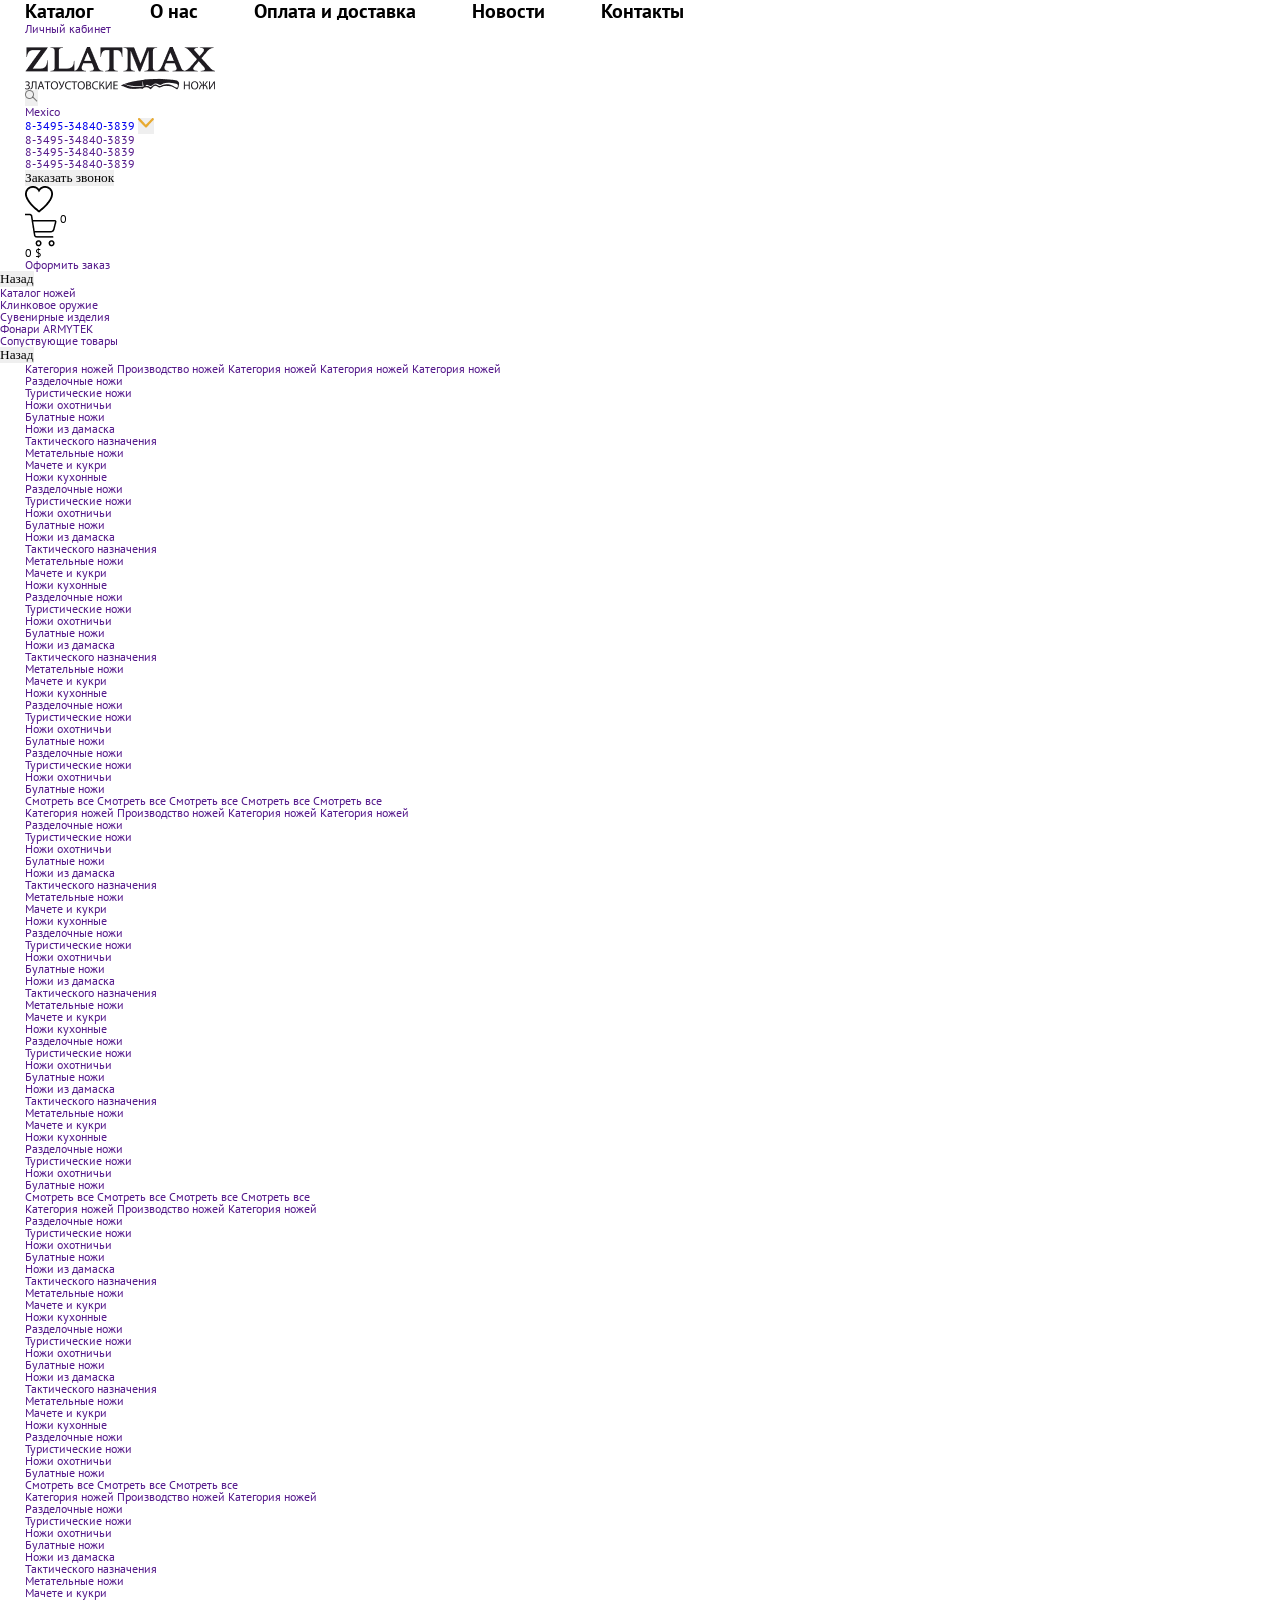
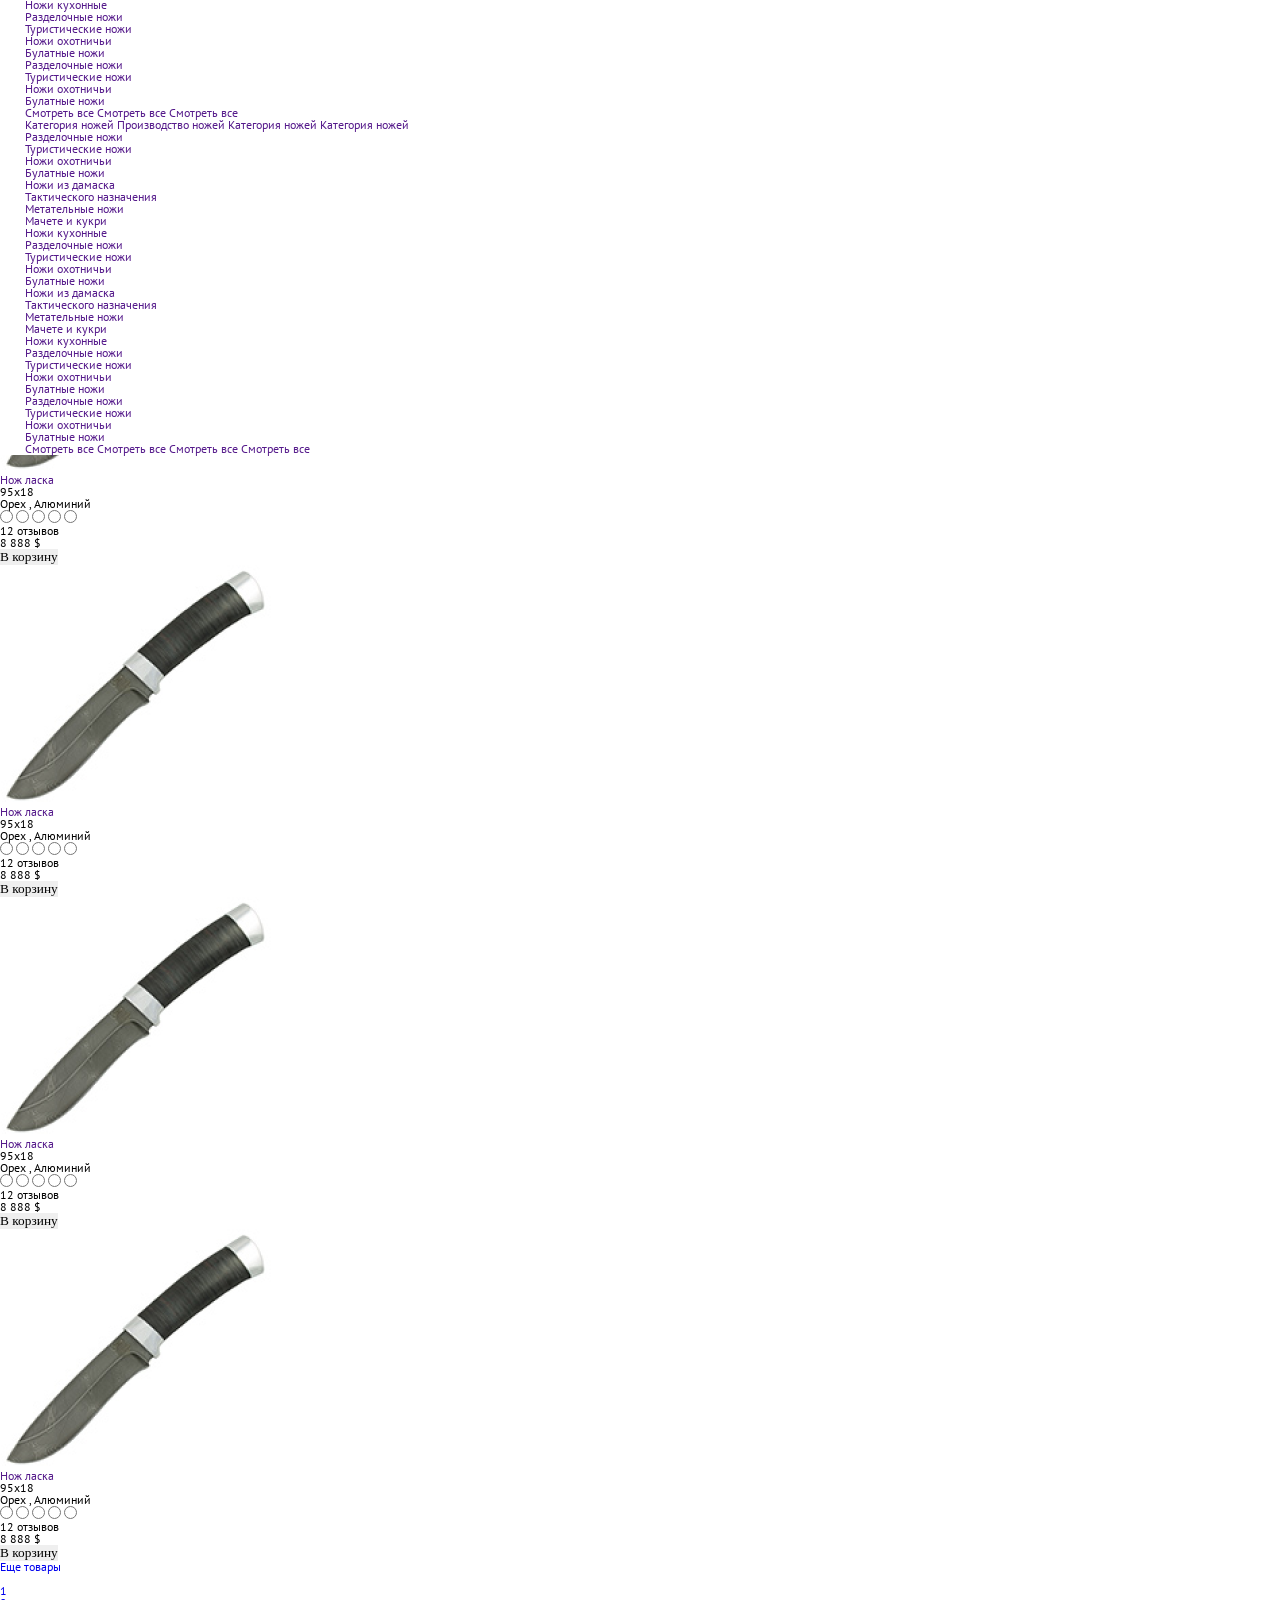
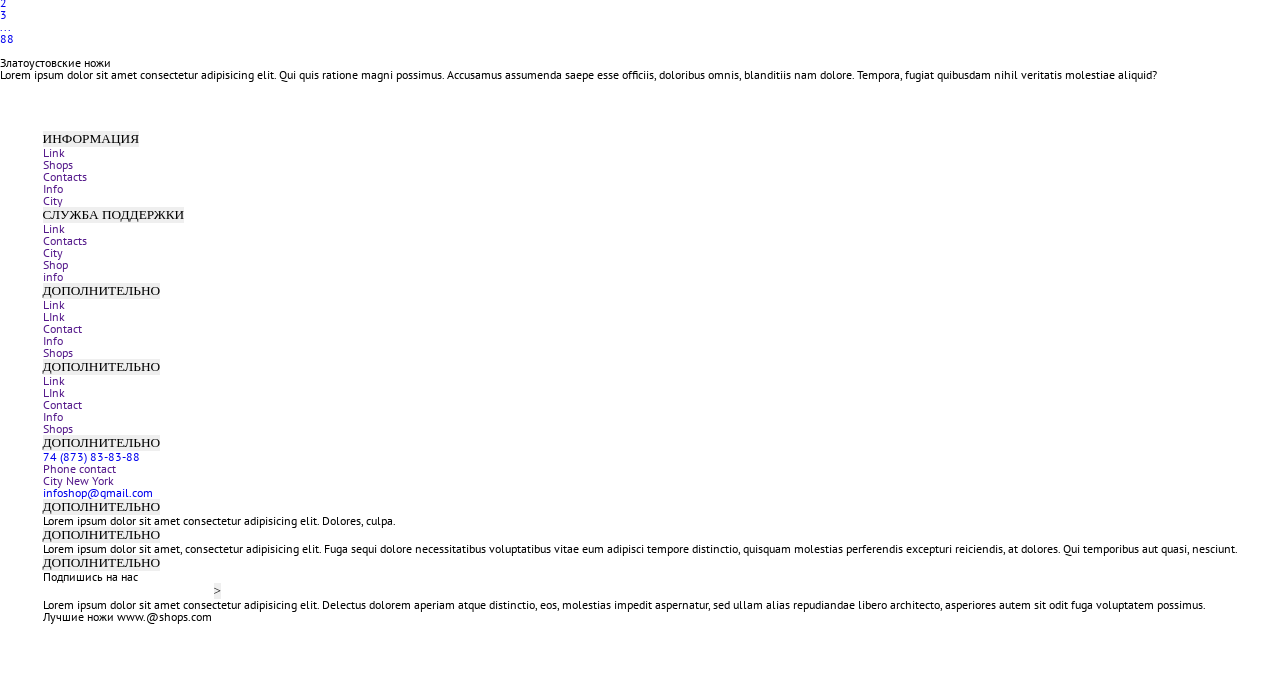
<file: catalogs.html>
<!DOCTYPE html>
<html lang="ru"> <!--parentElement-->
  <head>
  	<title>Главная страница</title>
<link rel="stylesheet" href="css/style.css">

<link
  rel="stylesheet"
  href="https://unpkg.com/swiper@8/swiper-bundle.min.css"
/>
<link rel="stylesheet" href="js/nouislider.min.css">
<meta content="cherset=UTF-8">
  <meta name="viewport" content="width=device-width">
        <!--previousElementSibling-->
  </head>
  <body> <!--firstElementChild-->

      <header class="header">
        <div class="header__top top-header">
          <div class="top-header__container _container">
           <div class="top-header__menu menu">
              <nav class="top-header__body">
                 <ul class="menu__list"> 
                 <li class="menu__item menu-top-header-item_catalog"><a href="" class="menu__link"> Каталог </a></li>  
               
                 <li class="menu__item"><a href="" class="menu__link"> О нас </a></li>  
                 <li class="menu__item"><a href="" class="menu__link">Оплата и доставка</a></li> 
                 <li class="menu__item"><a href="" class="menu__link">Новости</a></li>
                 <li class="menu__item"><a href="" class="menu__link">Контакты</a></li>
               </ul> 
             </nav>
           </div>
           <a href="" class="top-header__user _icon-user"> Личный кабинет </a> 
             <nav class="menu__main"> 
             <button type="button" class="menu__icon icon-menu"> <span> </span> </button>  
              <div class="menu__body">
                
              </div>
            </nav>
           </div>
        </div>
        <div class="header__body">
          <div class="body-header__container _container">
            <div class="body-header__submit">
            <a href="" class="body-header__logo">  <img src="img/logo (3).png" alt=""> </a> 
            <div class="body-header__search"> 
              <form action="#" class="search-header">
                <button type="submit" class="search-header__button"> <img src="img/Group 60.png" alt="">  </button>
                <input type="text" class="search-header__input">
              </form>
              </div>
            </div>
            <div class="body-header__actions actions-header"> 
              <a href="" class="actions-header__location">
                  Mexico
              </a> 
              <div class="actions-header__phones phones-header">
                    <div class="phones-header__items">
                      <div class="phones-header__item">
                        <a href="tel:+83495348403839" type="button" class="phones-header__title"> 8-3495-34840-3839  </a>
                        <button type="button" class="phones-header__arrow"> <img src="img/Vector.png" alt=""></button>
                        <div class="phones-header__body">
                          <ul class="phones-header__list">
                            <li>
                              <a href="" class="phones-header__phone"> 8-3495-34840-3839 </a>
                            </li>
                            <li>
                              <a href="" class="phones-header__phone"> 8-3495-34840-3839 </a>
                            </li>
                            <li>
                              <a href="" class="phones-header__phone"> 8-3495-34840-3839 </a>
                            </li>
                          </ul>
                         </div>
                      </div>
                    </div>

                    <button type="button" class="phones-header__callback"> Заказать звонок </button>
              </div>
              <a href="" class="actions-header__favorite"> <img src="img/Иконка_Избранное.png" alt=""></a>
              <div class="actions-header__cart cart-header">
                <div class="cart-header__icon _icon-cart"> <img src="img/Group 2.png" alt=""><span> 0 </span></div>
                <div class="cart-header__body">
                  <div class="cart-header__summ">
                    0 $
                  </div>
                  <a href="" class="cart-header__link"> Оформить заказ </a>
                </div>
              </div>
            </div>
          </div>
        </div>
        <div class="header__catalog catalog-header">
            <div class="catalog-header__container">
              <nav class="catalog-header__menu menu-catalog">
                <button type="button" class="menu-catalog__back buttons"> Назад </button>
              
                  <ul class="menu-catalog__list">
                    <li class="menu-catalog__item">
                      <a href="" class="menu-catalog__link" data-parent="1"> Каталог ножей </a>
                    </li>
                    <li class="menu-catalog__item">
                      <a href="" class="menu-catalog__link" data-parent="2"> Клинковое оружие </a>
                    </li>
                    <li class="menu-catalog__item">
                      <a href="" class="menu-catalog__link" data-parent="3"> Сувенирные изделия </a>
                    </li>
                    <li class="menu-catalog__item">
                      <a href="" class="menu-catalog__link" data-parent="4"> Фонари ARMYTEK </a> 
                    </li> 
                    <li class="menu-catalog__item">
                      <a href="" class="menu-catalog__link" data-parent="5"> Сопуствующие товары  </a>
                    </li>

                  </ul>
                    <div class="menu-catalog__sub-menu sub-menu-catalog"> 
                      <button type="button" class="sub-menu-catalog__back buttons"> Назад  </button> 
                      <div class="sub-menu-catalog__container _container"> 
                          
                         <div class="sub-menu-catalog__block" data-submenu="1" > 
                          <a href="" class="sub-menu-catalog__category">  Категория ножей </a><a href="" class="sub-menu-catalog__category"> Производство ножей </a> 
                          <a href="" class="sub-menu-catalog__category">  Категория ножей </a> <a href="" class="sub-menu-catalog__category">  Категория ножей </a>
                          <a href="" class="sub-menu-catalog__category">  Категория ножей </a>
                         <ul class="sub-menu-catalog__list">
                              <li class="sub-menu-catalog__item">
                                <a href="" class="sub-menu-catalog__link"> Разделочные ножи </a>
                              </li>
                              <li class="sub-menu-catalog__item">
                                <a href="" class="sub-menu-catalog__link"> Туристические ножи </a>
                              </li>
                              <li class="sub-menu-catalog__item">
                                <a href="" class="sub-menu-catalog__link"> Ножи охотничьи </a>
                              </li>
                              <li class="sub-menu-catalog__item">
                                <a href="" class="sub-menu-catalog__link"> Булатные ножи </a>
                              </li>
                              <li class="sub-menu-catalog__item">
                                <a href="" class="sub-menu-catalog__link"> Ножи из дамаска </a>
                              </li>
                              <li class="sub-menu-catalog__item">
                                <a href="" class="sub-menu-catalog__link"> Тактического назначения </a>
                              </li>
                              <li class="sub-menu-catalog__item">
                                <a href="" class="sub-menu-catalog__link"> Метательные ножи </a>
                              </li>
                              <li class="sub-menu-catalog__item">
                                <a href="" class="sub-menu-catalog__link"> Мачете и кукри </a>
                              </li>
                             <li class="sub-menu-catalog__item">
                                <a href="" class="sub-menu-catalog__link"> Ножи кухонные </a>
                              </li>

                            </ul>  
                            <ul class="sub-menu-catalog__list">
                              <li class="sub-menu-catalog__item">
                                <a href="" class="sub-menu-catalog__link"> Разделочные ножи </a>
                              </li>
                              <li class="sub-menu-catalog__item">
                                <a href="" class="sub-menu-catalog__link"> Туристические ножи </a>
                              </li>
                              <li class="sub-menu-catalog__item">
                                <a href="" class="sub-menu-catalog__link"> Ножи охотничьи </a>
                              </li>
                              <li class="sub-menu-catalog__item">
                                <a href="" class="sub-menu-catalog__link"> Булатные ножи </a>
                              </li>
                              <li class="sub-menu-catalog__item">
                                <a href="" class="sub-menu-catalog__link"> Ножи из дамаска </a>
                              </li>
                              <li class="sub-menu-catalog__item">
                                <a href="" class="sub-menu-catalog__link"> Тактического назначения </a>
                              </li>
                              <li class="sub-menu-catalog__item">
                                <a href="" class="sub-menu-catalog__link"> Метательные ножи </a>
                              </li>
                              <li class="sub-menu-catalog__item">
                                <a href="" class="sub-menu-catalog__link"> Мачете и кукри </a>
                              </li>
                             <li class="sub-menu-catalog__item">
                                <a href="" class="sub-menu-catalog__link"> Ножи кухонные </a>
                              </li>

                            </ul>
                            <ul class="sub-menu-catalog__list">
                              <li class="sub-menu-catalog__item">
                                <a href="" class="sub-menu-catalog__link"> Разделочные ножи </a>
                              </li>
                              <li class="sub-menu-catalog__item">
                                <a href="" class="sub-menu-catalog__link"> Туристические ножи </a>
                              </li>
                              <li class="sub-menu-catalog__item">
                                <a href="" class="sub-menu-catalog__link"> Ножи охотничьи </a>
                              </li>
                              <li class="sub-menu-catalog__item">
                                <a href="" class="sub-menu-catalog__link"> Булатные ножи </a>
                              </li>
                              <li class="sub-menu-catalog__item">
                                <a href="" class="sub-menu-catalog__link"> Ножи из дамаска </a>
                              </li>
                              <li class="sub-menu-catalog__item">
                                <a href="" class="sub-menu-catalog__link"> Тактического назначения </a>
                              </li>
                              <li class="sub-menu-catalog__item">
                                <a href="" class="sub-menu-catalog__link"> Метательные ножи </a>
                              </li>
                              <li class="sub-menu-catalog__item">
                                <a href="" class="sub-menu-catalog__link"> Мачете и кукри </a>
                              </li>
                             <li class="sub-menu-catalog__item">
                                <a href="" class="sub-menu-catalog__link"> Ножи кухонные </a>
                              </li>

                            </ul>
                            <ul class="sub-menu-catalog__list">
                              <li class="sub-menu-catalog__item">
                                <a href="" class="sub-menu-catalog__link"> Разделочные ножи </a>
                              </li>
                              <li class="sub-menu-catalog__item">
                                <a href="" class="sub-menu-catalog__link"> Туристические ножи </a>
                              </li>
                              <li class="sub-menu-catalog__item">
                                <a href="" class="sub-menu-catalog__link"> Ножи охотничьи </a>
                              </li>
                              <li class="sub-menu-catalog__item">
                                <a href="" class="sub-menu-catalog__link"> Булатные ножи </a>
                              </li>
                              
                              
                            </ul>
                            <ul class="sub-menu-catalog__list">
                              <li class="sub-menu-catalog__item">
                                <a href="" class="sub-menu-catalog__link"> Разделочные ножи </a>
                              </li>
                              <li class="sub-menu-catalog__item">
                                <a href="" class="sub-menu-catalog__link"> Туристические ножи </a>
                              </li>
                              <li class="sub-menu-catalog__item">
                                <a href="" class="sub-menu-catalog__link"> Ножи охотничьи </a>
                              </li>
                              <li class="sub-menu-catalog__item">
                                <a href="" class="sub-menu-catalog__link"> Булатные ножи </a>
                              </li>  
                                  


                            </ul>

                              <a href="" class="sub-menu-catalog__all"> Смотреть все </a>
                              <a href="" class="sub-menu-catalog__all"> Смотреть все  </a>
                              <a href="" class="sub-menu-catalog__all"> Смотреть все </a>
                              <a href="" class="sub-menu-catalog__all"> Смотреть все </a>
                               <a href="" class="sub-menu-catalog__all"> Смотреть все </a> 
                        </div> 

                         <div class="sub-menu-catalog__block" data-submenu="2" > 
                          <a href="" class="sub-menu-catalog__category">  Категория ножей </a><a href="" class="sub-menu-catalog__category"> Производство ножей </a> 
                          <a href="" class="sub-menu-catalog__category">  Категория ножей </a> <a href="" class="sub-menu-catalog__category">  Категория ножей </a>
                         

                         <ul class="sub-menu-catalog__list">
                              <li class="sub-menu-catalog__item">
                                <a href="" class="sub-menu-catalog__link"> Разделочные ножи </a>
                              </li>
                              <li class="sub-menu-catalog__item">
                                <a href="" class="sub-menu-catalog__link"> Туристические ножи </a>
                              </li>
                              <li class="sub-menu-catalog__item">
                                <a href="" class="sub-menu-catalog__link"> Ножи охотничьи </a>
                              </li>
                              <li class="sub-menu-catalog__item">
                                <a href="" class="sub-menu-catalog__link"> Булатные ножи </a>
                              </li>
                              <li class="sub-menu-catalog__item">
                                <a href="" class="sub-menu-catalog__link"> Ножи из дамаска </a>
                              </li>
                              <li class="sub-menu-catalog__item">
                                <a href="" class="sub-menu-catalog__link"> Тактического назначения </a>
                              </li>
                              <li class="sub-menu-catalog__item">
                                <a href="" class="sub-menu-catalog__link"> Метательные ножи </a>
                              </li>
                              <li class="sub-menu-catalog__item">
                                <a href="" class="sub-menu-catalog__link"> Мачете и кукри </a>
                              </li>
                             <li class="sub-menu-catalog__item">
                                <a href="" class="sub-menu-catalog__link"> Ножи кухонные </a>
                              </li>

                            </ul>  
                            <ul class="sub-menu-catalog__list">
                              <li class="sub-menu-catalog__item">
                                <a href="" class="sub-menu-catalog__link"> Разделочные ножи </a>
                              </li>
                              <li class="sub-menu-catalog__item">
                                <a href="" class="sub-menu-catalog__link"> Туристические ножи </a>
                              </li>
                              <li class="sub-menu-catalog__item">
                                <a href="" class="sub-menu-catalog__link"> Ножи охотничьи </a>
                              </li>
                              <li class="sub-menu-catalog__item">
                                <a href="" class="sub-menu-catalog__link"> Булатные ножи </a>
                              </li>
                              <li class="sub-menu-catalog__item">
                                <a href="" class="sub-menu-catalog__link"> Ножи из дамаска </a>
                              </li>
                              <li class="sub-menu-catalog__item">
                                <a href="" class="sub-menu-catalog__link"> Тактического назначения </a>
                              </li>
                              <li class="sub-menu-catalog__item">
                                <a href="" class="sub-menu-catalog__link"> Метательные ножи </a>
                              </li>
                              <li class="sub-menu-catalog__item">
                                <a href="" class="sub-menu-catalog__link"> Мачете и кукри </a>
                              </li>
                             <li class="sub-menu-catalog__item">
                                <a href="" class="sub-menu-catalog__link"> Ножи кухонные </a>
                              </li>

                            </ul>
                            <ul class="sub-menu-catalog__list">
                              <li class="sub-menu-catalog__item">
                                <a href="" class="sub-menu-catalog__link"> Разделочные ножи </a>
                              </li>
                              <li class="sub-menu-catalog__item">
                                <a href="" class="sub-menu-catalog__link"> Туристические ножи </a>
                              </li>
                              <li class="sub-menu-catalog__item">
                                <a href="" class="sub-menu-catalog__link"> Ножи охотничьи </a>
                              </li>
                              <li class="sub-menu-catalog__item">
                                <a href="" class="sub-menu-catalog__link"> Булатные ножи </a>
                              </li>
                              <li class="sub-menu-catalog__item">
                                <a href="" class="sub-menu-catalog__link"> Ножи из дамаска </a>
                              </li>
                              <li class="sub-menu-catalog__item">
                                <a href="" class="sub-menu-catalog__link"> Тактического назначения </a>
                              </li>
                              <li class="sub-menu-catalog__item">
                                <a href="" class="sub-menu-catalog__link"> Метательные ножи </a>
                              </li>
                              <li class="sub-menu-catalog__item">
                                <a href="" class="sub-menu-catalog__link"> Мачете и кукри </a>
                              </li>
                             <li class="sub-menu-catalog__item">
                                <a href="" class="sub-menu-catalog__link"> Ножи кухонные </a>
                              </li>

                            </ul>
                           
                            <ul class="sub-menu-catalog__list">
                              <li class="sub-menu-catalog__item">
                                <a href="" class="sub-menu-catalog__link"> Разделочные ножи </a>
                              </li>
                              <li class="sub-menu-catalog__item">
                                <a href="" class="sub-menu-catalog__link"> Туристические ножи </a>
                              </li>
                              <li class="sub-menu-catalog__item">
                                <a href="" class="sub-menu-catalog__link"> Ножи охотничьи </a>
                              </li>
                              <li class="sub-menu-catalog__item">
                                <a href="" class="sub-menu-catalog__link"> Булатные ножи </a>
                              </li>  
                                  


                            </ul>

                              <a href="" class="sub-menu-catalog__all"> Смотреть все </a>
                              <a href="" class="sub-menu-catalog__all"> Смотреть все  </a>
                              <a href="" class="sub-menu-catalog__all"> Смотреть все </a>
                                <a href="" class="sub-menu-catalog__all"> Смотреть все </a> 
                        </div> 


                         <div class="sub-menu-catalog__block" data-submenu="3" > 
                          <a href="" class="sub-menu-catalog__category">  Категория ножей </a><a href="" class="sub-menu-catalog__category"> Производство ножей </a> 
                          <a href="" class="sub-menu-catalog__category">  Категория ножей </a>     <ul class="sub-menu-catalog__list">
                              <li class="sub-menu-catalog__item">
                                <a href="" class="sub-menu-catalog__link"> Разделочные ножи </a>
                              </li>
                              <li class="sub-menu-catalog__item">
                                <a href="" class="sub-menu-catalog__link"> Туристические ножи </a>
                              </li>
                              <li class="sub-menu-catalog__item">
                                <a href="" class="sub-menu-catalog__link"> Ножи охотничьи </a>
                              </li>
                              <li class="sub-menu-catalog__item">
                                <a href="" class="sub-menu-catalog__link"> Булатные ножи </a>
                              </li>
                              <li class="sub-menu-catalog__item">
                                <a href="" class="sub-menu-catalog__link"> Ножи из дамаска </a>
                              </li>
                              <li class="sub-menu-catalog__item">
                                <a href="" class="sub-menu-catalog__link"> Тактического назначения </a>
                              </li>
                              <li class="sub-menu-catalog__item">
                                <a href="" class="sub-menu-catalog__link"> Метательные ножи </a>
                              </li>
                              <li class="sub-menu-catalog__item">
                                <a href="" class="sub-menu-catalog__link"> Мачете и кукри </a>
                              </li>
                             <li class="sub-menu-catalog__item">
                                <a href="" class="sub-menu-catalog__link"> Ножи кухонные </a>
                              </li>

                            </ul>  
                            
                            <ul class="sub-menu-catalog__list">
                              <li class="sub-menu-catalog__item">
                                <a href="" class="sub-menu-catalog__link"> Разделочные ножи </a>
                              </li>
                              <li class="sub-menu-catalog__item">
                                <a href="" class="sub-menu-catalog__link"> Туристические ножи </a>
                              </li>
                              <li class="sub-menu-catalog__item">
                                <a href="" class="sub-menu-catalog__link"> Ножи охотничьи </a>
                              </li>
                              <li class="sub-menu-catalog__item">
                                <a href="" class="sub-menu-catalog__link"> Булатные ножи </a>
                              </li>
                              <li class="sub-menu-catalog__item">
                                <a href="" class="sub-menu-catalog__link"> Ножи из дамаска </a>
                              </li>
                              <li class="sub-menu-catalog__item">
                                <a href="" class="sub-menu-catalog__link"> Тактического назначения </a>
                              </li>
                              <li class="sub-menu-catalog__item">
                                <a href="" class="sub-menu-catalog__link"> Метательные ножи </a>
                              </li>
                              <li class="sub-menu-catalog__item">
                                <a href="" class="sub-menu-catalog__link"> Мачете и кукри </a>
                              </li>
                             <li class="sub-menu-catalog__item">
                                <a href="" class="sub-menu-catalog__link"> Ножи кухонные </a>
                              </li>

                            </ul>
                            <ul class="sub-menu-catalog__list">
                              <li class="sub-menu-catalog__item">
                                <a href="" class="sub-menu-catalog__link"> Разделочные ножи </a>
                              </li>
                              <li class="sub-menu-catalog__item">
                                <a href="" class="sub-menu-catalog__link"> Туристические ножи </a>
                              </li>
                              <li class="sub-menu-catalog__item">
                                <a href="" class="sub-menu-catalog__link"> Ножи охотничьи </a>
                              </li>
                              <li class="sub-menu-catalog__item">
                                <a href="" class="sub-menu-catalog__link"> Булатные ножи </a>
                              </li>
                              
                              
                            </ul>
                            

                              <a href="" class="sub-menu-catalog__all"> Смотреть все </a>
                              <a href="" class="sub-menu-catalog__all"> Смотреть все  </a>
                                <a href="" class="sub-menu-catalog__all"> Смотреть все </a> 
                        </div> 
                         
                         <div class="sub-menu-catalog__block" data-submenu="4" > 
                          <a href="" class="sub-menu-catalog__category">  Категория ножей </a><a href="" class="sub-menu-catalog__category"> Производство ножей </a> 
                          <a href="" class="sub-menu-catalog__category">  Категория ножей </a>   <ul class="sub-menu-catalog__list">
                              <li class="sub-menu-catalog__item">
                                <a href="" class="sub-menu-catalog__link"> Разделочные ножи </a>
                              </li>
                              <li class="sub-menu-catalog__item">
                                <a href="" class="sub-menu-catalog__link"> Туристические ножи </a>
                              </li>
                              <li class="sub-menu-catalog__item">
                                <a href="" class="sub-menu-catalog__link"> Ножи охотничьи </a>
                              </li>
                              <li class="sub-menu-catalog__item">
                                <a href="" class="sub-menu-catalog__link"> Булатные ножи </a>
                              </li>
                              <li class="sub-menu-catalog__item">
                                <a href="" class="sub-menu-catalog__link"> Ножи из дамаска </a>
                              </li>
                              <li class="sub-menu-catalog__item">
                                <a href="" class="sub-menu-catalog__link"> Тактического назначения </a>
                              </li>
                              <li class="sub-menu-catalog__item">
                                <a href="" class="sub-menu-catalog__link"> Метательные ножи </a>
                              </li>
                              <li class="sub-menu-catalog__item">
                                <a href="" class="sub-menu-catalog__link"> Мачете и кукри </a>
                              </li>
                             <li class="sub-menu-catalog__item">
                                <a href="" class="sub-menu-catalog__link"> Ножи кухонные </a>
                              </li>

                            </ul>  
                            
                            <ul class="sub-menu-catalog__list">
                              <li class="sub-menu-catalog__item">
                                <a href="" class="sub-menu-catalog__link"> Разделочные ножи </a>
                              </li>
                              <li class="sub-menu-catalog__item">
                                <a href="" class="sub-menu-catalog__link"> Туристические ножи </a>
                              </li>
                              <li class="sub-menu-catalog__item">
                                <a href="" class="sub-menu-catalog__link"> Ножи охотничьи </a>
                              </li>
                              <li class="sub-menu-catalog__item">
                                <a href="" class="sub-menu-catalog__link"> Булатные ножи </a>
                              </li>
                              
                              
                            </ul>
                            <ul class="sub-menu-catalog__list">
                              <li class="sub-menu-catalog__item">
                                <a href="" class="sub-menu-catalog__link"> Разделочные ножи </a>
                              </li>
                              <li class="sub-menu-catalog__item">
                                <a href="" class="sub-menu-catalog__link"> Туристические ножи </a>
                              </li>
                              <li class="sub-menu-catalog__item">
                                <a href="" class="sub-menu-catalog__link"> Ножи охотничьи </a>
                              </li>
                              <li class="sub-menu-catalog__item">
                                <a href="" class="sub-menu-catalog__link"> Булатные ножи </a>
                              </li>  
                                  


                            </ul>

                              <a href="" class="sub-menu-catalog__all"> Смотреть все </a>
                              <a href="" class="sub-menu-catalog__all"> Смотреть все  </a>
                                <a href="" class="sub-menu-catalog__all"> Смотреть все </a> 
                        </div> 

                         <div class="sub-menu-catalog__block" data-submenu="5" > 
                          <a href="" class="sub-menu-catalog__category">  Категория ножей </a><a href="" class="sub-menu-catalog__category"> Производство ножей </a> 
                          <a href="" class="sub-menu-catalog__category">  Категория ножей </a> 
                          <a href="" class="sub-menu-catalog__category">  Категория ножей </a>
                         <ul class="sub-menu-catalog__list">
                              <li class="sub-menu-catalog__item">
                                <a href="" class="sub-menu-catalog__link"> Разделочные ножи </a>
                              </li>
                              <li class="sub-menu-catalog__item">
                                <a href="" class="sub-menu-catalog__link"> Туристические ножи </a>
                              </li>
                              <li class="sub-menu-catalog__item">
                                <a href="" class="sub-menu-catalog__link"> Ножи охотничьи </a>
                              </li>
                              <li class="sub-menu-catalog__item">
                                <a href="" class="sub-menu-catalog__link"> Булатные ножи </a>
                              </li>
                              <li class="sub-menu-catalog__item">
                                <a href="" class="sub-menu-catalog__link"> Ножи из дамаска </a>
                              </li>
                              <li class="sub-menu-catalog__item">
                                <a href="" class="sub-menu-catalog__link"> Тактического назначения </a>
                              </li>
                              <li class="sub-menu-catalog__item">
                                <a href="" class="sub-menu-catalog__link"> Метательные ножи </a>
                              </li>
                              <li class="sub-menu-catalog__item">
                                <a href="" class="sub-menu-catalog__link"> Мачете и кукри </a>
                              </li>
                             <li class="sub-menu-catalog__item">
                                <a href="" class="sub-menu-catalog__link"> Ножи кухонные </a>
                              </li>

                            </ul>  
                            <ul class="sub-menu-catalog__list">
                              <li class="sub-menu-catalog__item">
                                <a href="" class="sub-menu-catalog__link"> Разделочные ножи </a>
                              </li>
                              <li class="sub-menu-catalog__item">
                                <a href="" class="sub-menu-catalog__link"> Туристические ножи </a>
                              </li>
                              <li class="sub-menu-catalog__item">
                                <a href="" class="sub-menu-catalog__link"> Ножи охотничьи </a>
                              </li>
                              <li class="sub-menu-catalog__item">
                                <a href="" class="sub-menu-catalog__link"> Булатные ножи </a>
                              </li>
                              <li class="sub-menu-catalog__item">
                                <a href="" class="sub-menu-catalog__link"> Ножи из дамаска </a>
                              </li>
                              <li class="sub-menu-catalog__item">
                                <a href="" class="sub-menu-catalog__link"> Тактического назначения </a>
                              </li>
                              <li class="sub-menu-catalog__item">
                                <a href="" class="sub-menu-catalog__link"> Метательные ножи </a>
                              </li>
                              <li class="sub-menu-catalog__item">
                                <a href="" class="sub-menu-catalog__link"> Мачете и кукри </a>
                              </li>
                             <li class="sub-menu-catalog__item">
                                <a href="" class="sub-menu-catalog__link"> Ножи кухонные </a>
                              </li>

                            </ul>
                            
                            <ul class="sub-menu-catalog__list">
                              <li class="sub-menu-catalog__item">
                                <a href="" class="sub-menu-catalog__link"> Разделочные ножи </a>
                              </li>
                              <li class="sub-menu-catalog__item">
                                <a href="" class="sub-menu-catalog__link"> Туристические ножи </a>
                              </li>
                              <li class="sub-menu-catalog__item">
                                <a href="" class="sub-menu-catalog__link"> Ножи охотничьи </a>
                              </li>
                              <li class="sub-menu-catalog__item">
                                <a href="" class="sub-menu-catalog__link"> Булатные ножи </a>
                              </li>
                              
                              
                            </ul>
                            <ul class="sub-menu-catalog__list">
                              <li class="sub-menu-catalog__item">
                                <a href="" class="sub-menu-catalog__link"> Разделочные ножи </a>
                              </li>
                              <li class="sub-menu-catalog__item">
                                <a href="" class="sub-menu-catalog__link"> Туристические ножи </a>
                              </li>
                              <li class="sub-menu-catalog__item">
                                <a href="" class="sub-menu-catalog__link"> Ножи охотничьи </a>
                              </li>
                              <li class="sub-menu-catalog__item">
                                <a href="" class="sub-menu-catalog__link"> Булатные ножи </a>
                              </li>  
                                  


                            </ul>

                              <a href="" class="sub-menu-catalog__all"> Смотреть все </a>
                              <a href="" class="sub-menu-catalog__all"> Смотреть все  </a>
                              <a href="" class="sub-menu-catalog__all"> Смотреть все </a>
                               <a href="" class="sub-menu-catalog__all"> Смотреть все </a> 
                        </div> 

                      </div>
                               
                    </div>
              </nav>
            </div>
         </div>
      </header>
      <div class="wrapper">
        <main class="page page-catalog">
          <div class="page-catalog__header">
          <div class="page__container _container">   
        <h1 class="catalog__title"> 
                Разделочные ножи  
              </h1> 
              <nav class="breakcrumbs"> 
                  <ul class="breadcrumbs__list">  
                      <li class="breadcrumbs__item">  
                          <a href=" " class="breadcrumbs__link"> Главная  </a>
                      </li>
                      <li class="breadcrumbs__item">  
                          <span class="breadcrumbs__current"> Разделочные ножи  </span>
                      </li>
                  </ul> 
              </nav> 
           </div> 
         </div> 
          <div class="catalog">
            <div class="catalog__container"> 
              <div class="catalog__body"> 
                  <div class="catalog__filter filter-catalog"> 
                      <div class="filter-catalog__title"> 
                          Фильтр товаров 
                      </div>  
                      <div class="filter-catalog__items"> 
                          <div class="filter-catalog__price price-filter"> 
                              <button type="button" class="price-filter__title"> Цена </button>
                              <div class="price-filter__body">  
                                  <div class="price-filter__inputs"> 
                                  <input price-range-from="1" type="text" class="input input-from-range" autocomplete="off" value="200"> 
                                  <input price-range-to="20000000000" type="text" autocomplete="off" value="200000" class="input " > 
                                </div> 
                                <div price-range-item id="price-filter__slide" class="price-filter__range price-filter__range-ui">  </div>
                              </div> 
                          </div>  
                          <div class="filter-catalog__item item-filter-catalog">
                            <button type="button" class="item-filter-catalog__button"> Price </button> 
                            <div class="item-filter-catalog__body">
                              <div class="item-filter-catalog__menu">
                                <div class="checkbox">
                                  <input type="checkbox" name="checkbox[]" id="checkbox__input" class="checkbox__input">
                                  <label for="checkbox__input" class="checkbox__label"> АиР <span>  </span> </label> 
                                </div>
                                <div class="checkbox">
                                  <input type="checkbox" name="checkbox[]" id="checkbox__input1" class="checkbox__input">
                                  <label for="checkbox__input1" class="checkbox__label"> АиР <span>  </span> </label> 
                                </div>
                                <div class="checkbox">
                                  <input type="checkbox" name="checkbox[]" id="checkbox__input2" class="checkbox__input">
                                  <label for="checkbox__input2" class="checkbox__label"> АиР <span>  </span> </label> 
                                </div>
                                <div class="checkbox">
                                  <input type="checkbox" name="checkbox[]" id="checkbox__input3" class="checkbox__input">
                                  <label for="checkbox__input3" class="checkbox__label"> АиР <span>  </span> </label> 
                                </div>
                              </div>
                            </div>  
                          </div>
                      </div>  
                  </div> 
                  <div class="catalog__content">  
                <div class="catalog__control">  
                  <select name="form[]" id="control" class="control"> 
                      <option value="1" selected> По популярности </option> 
                      <option value="2"> По популярности </option> 
                      
                      <option value="3"> По популярности </option>
                      
                      <option value="4"> По популярности </option>
                      
                  </select>
              </div>  
              <div class="catalog__products"> 
                  <article class="product-card">
                          <a href="" class="product-card__image"> <img src="img/01s 1 (1).png" alt=""></a>
                          <div class="product-card__body">
                            <h4 class="product-card__title">
                              <a href="" class="product-card__link-title"> Нож ласка  </a>
                            </h4>

                            <div class="product-card__info info-product-card">
                              <div class="info-product-card__size"> 95x18 </div> 
                              <div class="info-product-card__materials"> Орех , Алюминий </div>
                            </div>
                            <div class="product-card__rating rating  rating_set">
                          <div class="rating__body">
                            <div class="rating__active"></div>
                            <div class="rating__items">
                              <input type="radio" class="rating__item" value="1" name="rating">
                              <input type="radio" class="rating__item" value="2" name="rating">
                              <input type="radio" class="rating__item" value="3" name="rating">
                               <input type="radio" class="rating__item" value="4" name="rating">
                               <input type="radio" class="rating__item" value="5" name="rating">
                            </div>
                          </div>
                          <div class="rating__info"> 12 отзывов </div>  
                            </div>
                            <div class="product-card__footer">
                              <div class="product-card__price"> 8 888 $ </div> 
                              <a href="" class="product-card__compare">  </a> 
                              <a href="" class="product-card__favorite"></a>
                            </div>
                            <button type="button" class="product-card__cart"> В корзину </button>
                          </div>
                        </article>
                        <article class="product-card">
                          <a href="" class="product-card__image"> <img src="img/01s 1 (1).png" alt=""></a>
                          <div class="product-card__body">
                            <h4 class="product-card__title">
                              <a href="" class="product-card__link-title"> Нож ласка  </a>
                            </h4>

                            <div class="product-card__info info-product-card">
                              <div class="info-product-card__size"> 95x18 </div> 
                              <div class="info-product-card__materials"> Орех , Алюминий </div>
                            </div>
                            <div class="product-card__rating rating  rating_set">
                          <div class="rating__body">
                            <div class="rating__active"></div>
                            <div class="rating__items">
                              <input type="radio" class="rating__item" value="1" name="rating">
                              <input type="radio" class="rating__item" value="2" name="rating">
                              <input type="radio" class="rating__item" value="3" name="rating">
                               <input type="radio" class="rating__item" value="4" name="rating">
                               <input type="radio" class="rating__item" value="5" name="rating">
                            </div>
                          </div>
                          <div class="rating__info"> 12 отзывов </div>  
                            </div>
                            <div class="product-card__footer">
                              <div class="product-card__price"> 8 888 $ </div> 
                              <a href="" class="product-card__compare">  </a> 
                              <a href="" class="product-card__favorite"></a>
                            </div>
                            <button type="button" class="product-card__cart"> В корзину </button>
                          </div>
                        </article>
                        <article class="product-card">
                          <a href="" class="product-card__image"> <img src="img/01s 1 (1).png" alt=""></a>
                          <div class="product-card__body">
                            <h4 class="product-card__title">
                              <a href="" class="product-card__link-title"> Нож ласка  </a>
                            </h4>

                            <div class="product-card__info info-product-card">
                              <div class="info-product-card__size"> 95x18 </div> 
                              <div class="info-product-card__materials"> Орех , Алюминий </div>
                            </div>
                            <div class="product-card__rating rating  rating_set">
                          <div class="rating__body">
                            <div class="rating__active"></div>
                            <div class="rating__items">
                              <input type="radio" class="rating__item" value="1" name="rating">
                              <input type="radio" class="rating__item" value="2" name="rating">
                              <input type="radio" class="rating__item" value="3" name="rating">
                               <input type="radio" class="rating__item" value="4" name="rating">
                               <input type="radio" class="rating__item" value="5" name="rating">
                            </div>
                          </div>
                          <div class="rating__info"> 12 отзывов </div>  
                            </div>
                            <div class="product-card__footer">
                              <div class="product-card__price"> 8 888 $ </div> 
                              <a href="" class="product-card__compare">  </a> 
                              <a href="" class="product-card__favorite"></a>
                            </div>
                            <button type="button" class="product-card__cart"> В корзину </button>
                          </div>
                        </article>
                        <article class="product-card">
                          <a href="" class="product-card__image"> <img src="img/01s 1 (1).png" alt=""></a>
                          <div class="product-card__body">
                            <h4 class="product-card__title">
                              <a href="" class="product-card__link-title"> Нож ласка  </a>
                            </h4>

                            <div class="product-card__info info-product-card">
                              <div class="info-product-card__size"> 95x18 </div> 
                              <div class="info-product-card__materials"> Орех , Алюминий </div>
                            </div>
                            <div class="product-card__rating rating  rating_set">
                          <div class="rating__body">
                            <div class="rating__active"></div>
                            <div class="rating__items">
                              <input type="radio" class="rating__item" value="1" name="rating">
                              <input type="radio" class="rating__item" value="2" name="rating">
                              <input type="radio" class="rating__item" value="3" name="rating">
                               <input type="radio" class="rating__item" value="4" name="rating">
                               <input type="radio" class="rating__item" value="5" name="rating">
                            </div>
                          </div>
                          <div class="rating__info"> 12 отзывов </div>  
                            </div>
                            <div class="product-card__footer">
                              <div class="product-card__price"> 8 888 $ </div> 
                              <a href="" class="product-card__compare">  </a> 
                              <a href="" class="product-card__favorite"></a>
                            </div>
                            <button type="button" class="product-card__cart"> В корзину </button>
                          </div>
                        </article>
                        <article class="product-card">
                          <a href="" class="product-card__image"> <img src="img/01s 1 (1).png" alt=""></a>
                          <div class="product-card__body">
                            <h4 class="product-card__title">
                              <a href="" class="product-card__link-title"> Нож ласка  </a>
                            </h4>

                            <div class="product-card__info info-product-card">
                              <div class="info-product-card__size"> 95x18 </div> 
                              <div class="info-product-card__materials"> Орех , Алюминий </div>
                            </div>
                            <div class="product-card__rating rating  rating_set">
                          <div class="rating__body">
                            <div class="rating__active"></div>
                            <div class="rating__items">
                              <input type="radio" class="rating__item" value="1" name="rating">
                              <input type="radio" class="rating__item" value="2" name="rating">
                              <input type="radio" class="rating__item" value="3" name="rating">
                               <input type="radio" class="rating__item" value="4" name="rating">
                               <input type="radio" class="rating__item" value="5" name="rating">
                            </div>
                          </div>
                          <div class="rating__info"> 12 отзывов </div>  
                            </div>
                            <div class="product-card__footer">
                              <div class="product-card__price"> 8 888 $ </div> 
                              <a href="" class="product-card__compare">  </a> 
                              <a href="" class="product-card__favorite"></a>
                            </div>
                            <button type="button" class="product-card__cart"> В корзину </button>
                          </div>
                        </article>
                        <article class="product-card">
                          <a href="" class="product-card__image"> <img src="img/01s 1 (1).png" alt=""></a>
                          <div class="product-card__body">
                            <h4 class="product-card__title">
                              <a href="" class="product-card__link-title"> Нож ласка  </a>
                            </h4>

                            <div class="product-card__info info-product-card">
                              <div class="info-product-card__size"> 95x18 </div> 
                              <div class="info-product-card__materials"> Орех , Алюминий </div>
                            </div>
                            <div class="product-card__rating rating  rating_set">
                          <div class="rating__body">
                            <div class="rating__active"></div>
                            <div class="rating__items">
                              <input type="radio" class="rating__item" value="1" name="rating">
                              <input type="radio" class="rating__item" value="2" name="rating">
                              <input type="radio" class="rating__item" value="3" name="rating">
                               <input type="radio" class="rating__item" value="4" name="rating">
                               <input type="radio" class="rating__item" value="5" name="rating">
                            </div>
                          </div>
                          <div class="rating__info"> 12 отзывов </div>  
                            </div>
                            <div class="product-card__footer">
                              <div class="product-card__price"> 8 888 $ </div> 
                              <a href="" class="product-card__compare">  </a> 
                              <a href="" class="product-card__favorite"></a>
                            </div>
                            <button type="button" class="product-card__cart"> В корзину </button>
                          </div>
                        </article>
                        <article class="product-card">
                          <a href="" class="product-card__image"> <img src="img/01s 1 (1).png" alt=""></a>
                          <div class="product-card__body">
                            <h4 class="product-card__title">
                              <a href="" class="product-card__link-title"> Нож ласка  </a>
                            </h4>

                            <div class="product-card__info info-product-card">
                              <div class="info-product-card__size"> 95x18 </div> 
                              <div class="info-product-card__materials"> Орех , Алюминий </div>
                            </div>
                            <div class="product-card__rating rating  rating_set">
                          <div class="rating__body">
                            <div class="rating__active"></div>
                            <div class="rating__items">
                              <input type="radio" class="rating__item" value="1" name="rating">
                              <input type="radio" class="rating__item" value="2" name="rating">
                              <input type="radio" class="rating__item" value="3" name="rating">
                               <input type="radio" class="rating__item" value="4" name="rating">
                               <input type="radio" class="rating__item" value="5" name="rating">
                            </div>
                          </div>
                          <div class="rating__info"> 12 отзывов </div>  
                            </div>
                            <div class="product-card__footer">
                              <div class="product-card__price"> 8 888 $ </div> 
                              <a href="" class="product-card__compare">  </a> 
                              <a href="" class="product-card__favorite"></a>
                            </div>
                            <button type="button" class="product-card__cart"> В корзину </button>
                          </div>
                        </article>
                        <article class="product-card">
                          <a href="" class="product-card__image"> <img src="img/01s 1 (1).png" alt=""></a>
                          <div class="product-card__body">
                            <h4 class="product-card__title">
                              <a href="" class="product-card__link-title"> Нож ласка  </a>
                            </h4>

                            <div class="product-card__info info-product-card">
                              <div class="info-product-card__size"> 95x18 </div> 
                              <div class="info-product-card__materials"> Орех , Алюминий </div>
                            </div>
                            <div class="product-card__rating rating  rating_set">
                          <div class="rating__body">
                            <div class="rating__active"></div>
                            <div class="rating__items">
                              <input type="radio" class="rating__item" value="1" name="rating">
                              <input type="radio" class="rating__item" value="2" name="rating">
                              <input type="radio" class="rating__item" value="3" name="rating">
                               <input type="radio" class="rating__item" value="4" name="rating">
                               <input type="radio" class="rating__item" value="5" name="rating">
                            </div>
                          </div>
                          <div class="rating__info"> 12 отзывов </div>  
                            </div>
                            <div class="product-card__footer">
                              <div class="product-card__price"> 8 888 $ </div> 
                              <a href="" class="product-card__compare">  </a> 
                              <a href="" class="product-card__favorite"></a>
                            </div>
                            <button type="button" class="product-card__cart"> В корзину </button>
                          </div>
                        </article>
                        <article class="product-card">
                          <a href="" class="product-card__image"> <img src="img/01s 1 (1).png" alt=""></a>
                          <div class="product-card__body">
                            <h4 class="product-card__title">
                              <a href="" class="product-card__link-title"> Нож ласка  </a>
                            </h4>

                            <div class="product-card__info info-product-card">
                              <div class="info-product-card__size"> 95x18 </div> 
                              <div class="info-product-card__materials"> Орех , Алюминий </div>
                            </div>
                            <div class="product-card__rating rating  rating_set">
                          <div class="rating__body">
                            <div class="rating__active"></div>
                            <div class="rating__items">
                              <input type="radio" class="rating__item" value="1" name="rating">
                              <input type="radio" class="rating__item" value="2" name="rating">
                              <input type="radio" class="rating__item" value="3" name="rating">
                               <input type="radio" class="rating__item" value="4" name="rating">
                               <input type="radio" class="rating__item" value="5" name="rating">
                            </div>
                          </div>
                          <div class="rating__info"> 12 отзывов </div>  
                            </div>
                            <div class="product-card__footer">
                              <div class="product-card__price"> 8 888 $ </div> 
                              <a href="" class="product-card__compare">  </a> 
                              <a href="" class="product-card__favorite"></a>
                            </div>
                            <button type="button" class="product-card__cart"> В корзину </button>
                          </div>
                        </article>
              </div>  
              <div class="catalog__footer"> 
                  <a href=" " class="catalog__more button"> Еще товары  </a>
                  <div class="catalog__pagging pagging"> 
                      <button type="button" class="button catalog__button">  </button>
                      <ul class="pagging__list">  
                          <li class="pagging__item">  
                              <a href=" " class="pagging__link"> 1 </a> 
                          </li> 
                          <li class="pagging__item">  
                              <a href=" " class="pagging__link"> 2 </a> 
                          </li> 
                          <li class="pagging__item">  
                              <a href=" " class="pagging__link"> 3 </a> 
                          </li> 
                          <li class="pagging__item">  
                              <a href=" " class="pagging__link"> ... </a> 
                          </li> 
                          <li class="pagging__item">  
                              <a href=" " class="pagging__link"> 88 </a> 
                          </li> 
                      </ul> 
                      <button type="button" class="button catalog__button">  </button>
                   </div>
              </div>  
                  </div>  
              </div>  
              

            </div>
          </div>
        </main>
      </div>  
    <footer class="footer">
      <div class="footer__text text-footer">
        <div class="text-footer__container">
          <h2 class="text-footer__title"> Златоустовские ножи </h2> 
          <div class="text-footer__text"> Lorem ipsum dolor sit amet consectetur adipisicing elit. Qui quis ratione magni possimus. Accusamus assumenda saepe esse officiis, doloribus omnis, blanditiis nam dolore. Tempora, fugiat quibusdam nihil veritatis molestiae aliquid?</div>
         </div>
      </div>
      <div class="footer__container">
        <div class="footer__body body-footer">
              <div class="body-footer__row">
                <div class="body-footer__item item-footer">
                   <div class="item-footer__spoller spoller-item-footer">
                     <div class="spoller-item-footer__item"> 
                       <button type="button" class="spoller-item-footer__title"> ИНФОРМАЦИЯ </button>
                       <div class="spoller-item-footer__body">
                         <nav class="menu-footer">
                           <ul class="menu-footer__list">
                             <li class="menu-footer__item">
                               <a href="" class="menu-footer__link"> Link </a>
                             </li>
                             <li class="menu-footer__item">
                               <a href="" class="menu-footer__link"> Shops   </a>
                             </li>
                             <li class="menu-footer__item">
                               <a href="" class="menu-footer__link"> Contacts  </a>
                             </li>
                             <li class="menu-footer__item">
                               <a href="" class="menu-footer__link"> Info  </a>
                             </li>
                             <li class="menu-footer__item">
                               <a href="" class="menu-footer__link"> City  </a>
                             </li>
                           </ul>
                         </nav>
                       </div> 
                     </div>
                   </div>
                </div> 
                                <div class="body-footer__item item-footer">
                   <div class="item-footer__spoller spoller-item-footer">
                     <div class="spoller-item-footer__item"> 
                       <button type="button" class="spoller-item-footer__title"> СЛУЖБА ПОДДЕРЖКИ </button>
                       <div class="spoller-item-footer__body">
                         <nav class="menu-footer">
                           <ul class="menu-footer__list">
                             <li class="menu-footer__item">
                               <a href="" class="menu-footer__link"> Link</a>
                             </li>
                             <li class="menu-footer__item">
                               <a href="" class="menu-footer__link"> Contacts </a>
                             </li>
                             <li class="menu-footer__item">
                               <a href="" class="menu-footer__link"> City </a>
                             </li>
                             <li class="menu-footer__item">
                               <a href="" class="menu-footer__link"> Shop </a>
                             </li>
                             <li class="menu-footer__item">
                               <a href="" class="menu-footer__link"> info  </a>
                             </li>
                           </ul>
                         </nav>
                       </div> 
                     </div>
                   </div>
                </div>
                  <div class="body-footer__item item-footer">
                   <div class="item-footer__spoller spoller-item-footer">
                     <div class="spoller-item-footer__item"> 
                       <button type="button" class="spoller-item-footer__title"> ДОПОЛНИТЕЛЬНО </button>
                       <div class="spoller-item-footer__body">
                         <nav class="menu-footer">
                           <ul class="menu-footer__list">
                             <li class="menu-footer__item">
                               <a href="" class="menu-footer__link"> Link</a>
                             </li>
                             <li class="menu-footer__item">
                               <a href="" class="menu-footer__link"> LInk  </a>
                             </li>
                             <li class="menu-footer__item">
                               <a href="" class="menu-footer__link"> Contact </a>
                             </li>
                             <li class="menu-footer__item">
                               <a href="" class="menu-footer__link"> Info </a>
                             </li>
                             <li class="menu-footer__item">
                               <a href="" class="menu-footer__link"> Shops  </a>
                             </li>
                           </ul>
                         </nav>
                       </div> 
                     </div>
                   </div>
                </div>
                <div class="body-footer__item item-footer">
                   <div class="item-footer__spoller spoller-item-footer">
                     <div class="spoller-item-footer__item"> 
                       <button type="button" class="spoller-item-footer__title"> ДОПОЛНИТЕЛЬНО </button>
                       <div class="spoller-item-footer__body">
                         <nav class="menu-footer">
                           <ul class="menu-footer__list">
                             <li class="menu-footer__item">
                               <a href="" class="menu-footer__link"> Link</a>
                             </li>
                             <li class="menu-footer__item">
                               <a href="" class="menu-footer__link"> LInk  </a>
                             </li>
                             <li class="menu-footer__item">
                               <a href="" class="menu-footer__link"> Contact </a>
                             </li>
                             <li class="menu-footer__item">
                               <a href="" class="menu-footer__link"> Info </a>
                             </li>
                             <li class="menu-footer__item">
                               <a href="" class="menu-footer__link"> Shops  </a>
                             </li>
                           </ul>
                         </nav>
                       </div> 
                     </div>
                   </div>
                </div>
              </div>
              <div class="body-footer__row">
                
                                
                  <div class="body-footer__item item-footer">
                   <div class="item-footer__spoller spoller-item-footer">
                     <div class="spoller-item-footer__item"> 
                       <button type="button" class="spoller-item-footer__title"> ДОПОЛНИТЕЛЬНО </button>
                       <div class="spoller-item-footer__body">
                         <nav class="menu-footer">
                           <ul class="menu-footer__list">
                             <li class="menu-footer__item">
                               <a href="tel:74873838388" class="menu-footer__link">74 (873) 83-83-88 </a>
                             </li>
                             <li class="menu-footer__item">
                               <a href="" class="menu-footer__link"> Phone contact </a>
                             </li>
                             <li class="menu-footer__item">
                               <a href="" class="menu-footer__link"> City New York  </a>
                             </li>
                             <li class="menu-footer__item">
                               <a href="mailto:infoshop@gmail.com" class="menu-footer__link"> infoshop@gmail.com </a>
                             </li>
                             <li class="menu-footer__item">
                               <a href="" class="menu-footer__link">   </a>
                             </li>
                           </ul>
                         </nav> 
                       </div> 
                     </div>
                   </div>
                </div>
                 <div class="body-footer__item item-footer">
                   <div class="item-footer__spoller spoller-item-footer">
                     <div class="spoller-item-footer__item"> 
                       <button type="button" class="spoller-item-footer__title"> ДОПОЛНИТЕЛЬНО </button>
                       <div class="spoller-item-footer__body">
                         Lorem ipsum dolor sit amet consectetur adipisicing elit. Dolores, culpa.
                       </div> 
                     </div>
                   </div>
                </div>
                 <div class="body-footer__item item-footer">
                   <div class="item-footer__spoller spoller-item-footer">
                     <div class="spoller-item-footer__item"> 
                       <button type="button" class="spoller-item-footer__title"> ДОПОЛНИТЕЛЬНО </button>
                       <div class="spoller-item-footer__body">
                        Lorem ipsum dolor sit amet, consectetur adipisicing elit. Fuga sequi dolore necessitatibus voluptatibus vitae eum adipisci tempore distinctio, quisquam molestias perferendis excepturi reiciendis, at dolores. Qui temporibus aut quasi, nesciunt.
                         
                       </div> 
                     </div>
                   </div>
                </div>
                 <div class="body-footer__item item-footer">
                   <div class="item-footer__spoller spoller-item-footer">
                     <div class="spoller-item-footer__item"> 
                       <button type="button" class="spoller-item-footer__title"> ДОПОЛНИТЕЛЬНО </button>
                       <form action="#" class="spoller-item-footer__body footer-subscribe">
                         <label for="subscribe" class="footer-subscribe"> Подпишись на нас  </label> 
                         <div class="footer-subscribe__line"> 
                         <input type="text" class="footer-subscribe__input input" id="subscribe-input">
                         <button type="submit" class="footer-subscribe__button"> >  </button>
                          </div> 
                       </form> 
                     </div>
                   </div>
                </div>

              </div>
              <div class="body-footer__bottom">
                <div class="body-footer__rules">
                  Lorem ipsum dolor sit amet consectetur adipisicing elit. Delectus dolorem aperiam atque distinctio, eos, molestias impedit aspernatur, sed ullam alias repudiandae libero architecto, asperiores autem sit odit fuga voluptatem possimus.
                </div>
                <div class="body-footer__copy">
                  Лучшие ножи  www.@shops.com
                </div>
              </div>
        </div>
      </div>
    </footer>
        <script src="js/nouislider.js"> </script>
        <script src="js/wNumb.min.js"> </script>
        <script src="js/nouislider.min.js"></script>
      <script src="https://unpkg.com/swiper@8/swiper-bundle.min.js"></script>
         <script  src="https://code.jquery.com/jquery-3.6.0.min.js"></script>
      <script src="js/script.js"></script> <!--lastElementChild-->
    </body>
      <!--firstElementchild-->
</html>
</file>
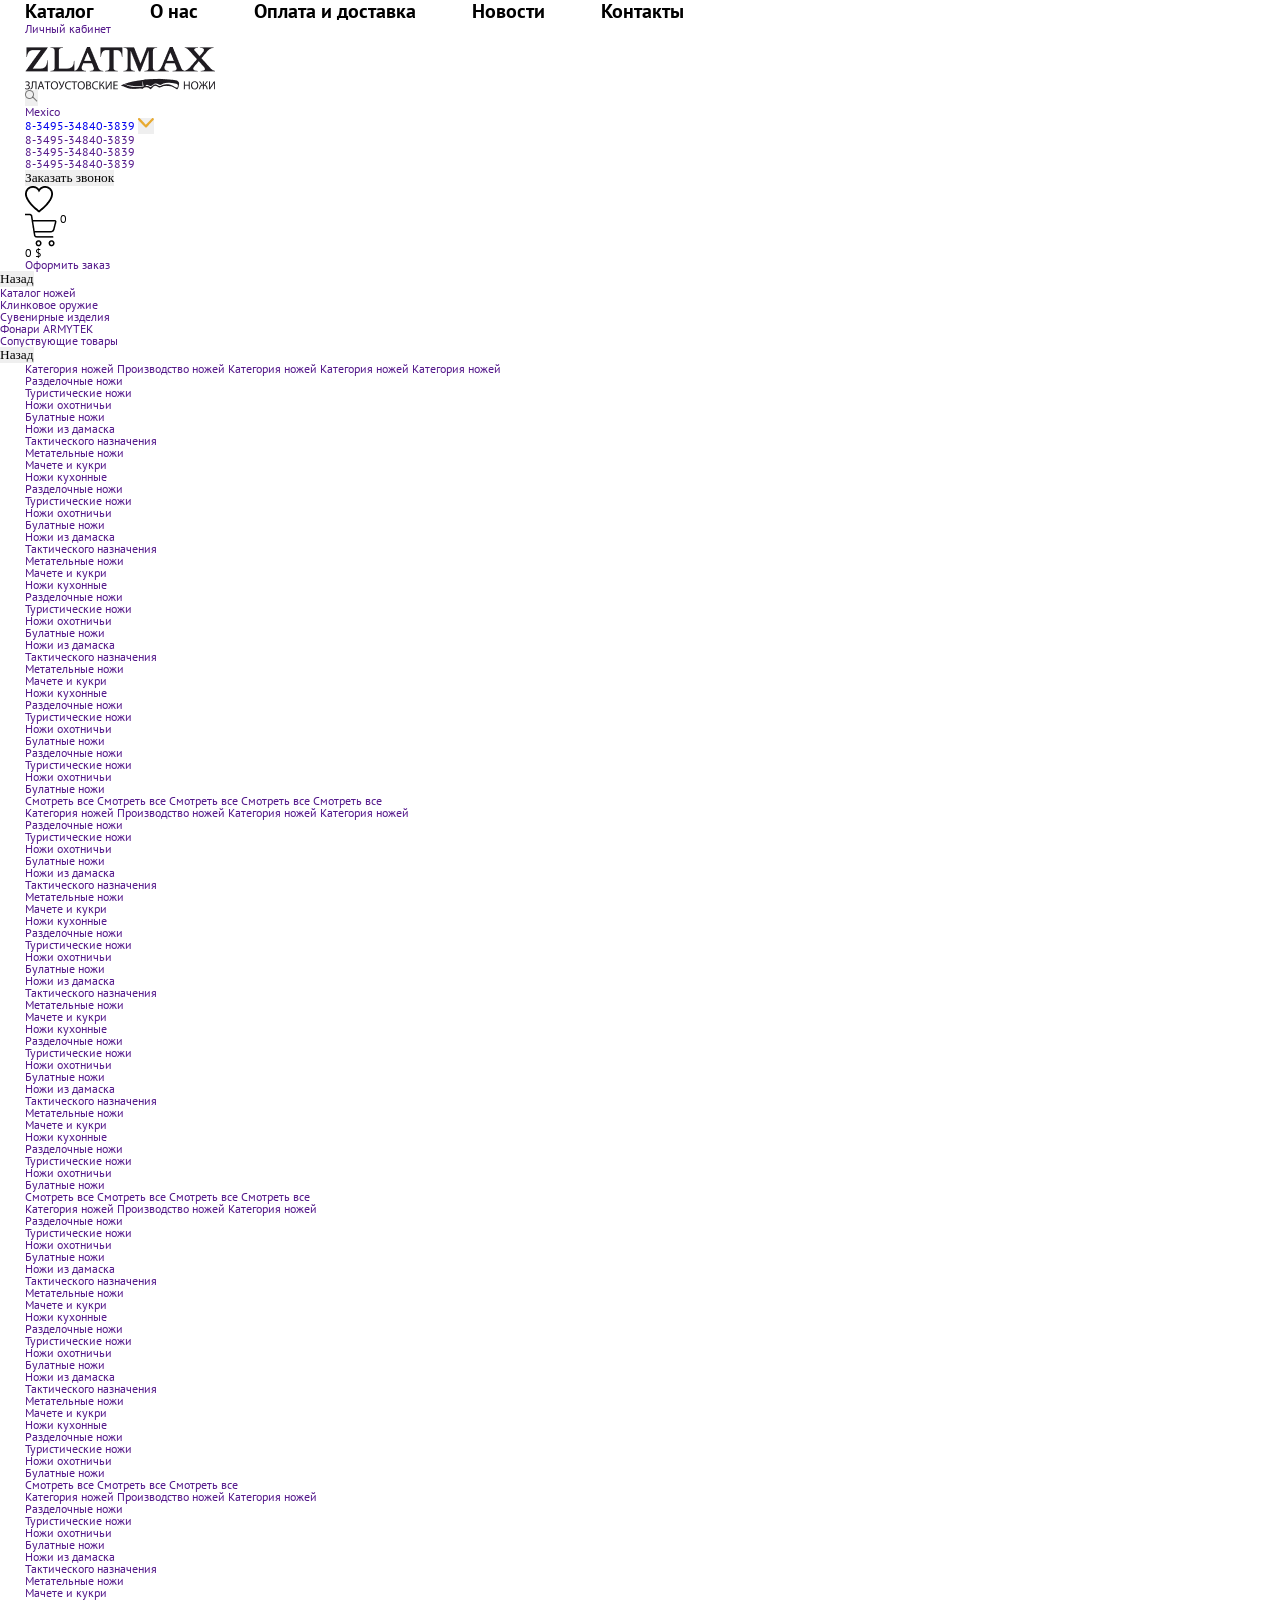
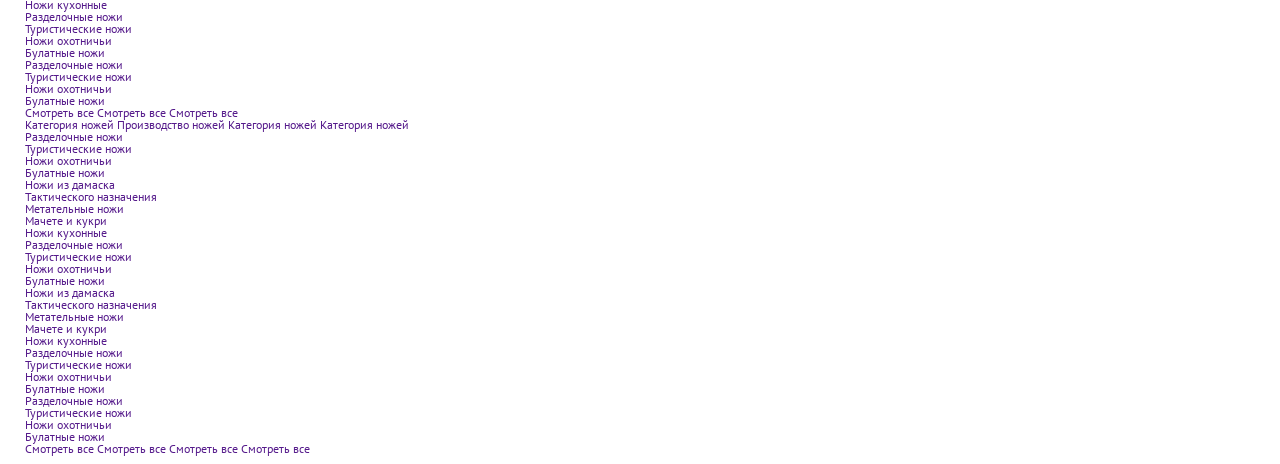
<file: products.html>
<!DOCTYPE html>
<html lang="ru"> <!--parentElement-->
  <head>
    <title>Главная страница</title>
<link rel="stylesheet" href="css/style.css">

<link
  rel="stylesheet"
  href="https://unpkg.com/swiper@8/swiper-bundle.min.css"
/>
<link rel="stylesheet" href="js/nouislider.min.css">
<meta content="cherset=UTF-8">
  <meta name="viewport" content="width=device-width">
        <!--previousElementSibling-->
  </head>
  <body> <!--firstElementChild-->

      <header class="header">
        <div class="header__top top-header">
          <div class="top-header__container _container">
           <div class="top-header__menu menu">
              <nav class="top-header__body">
                 <ul class="menu__list"> 
                 <li class="menu__item menu-top-header-item_catalog"><a href="" class="menu__link"> Каталог </a></li>  
               
                 <li class="menu__item"><a href="" class="menu__link"> О нас </a></li>  
                 <li class="menu__item"><a href="" class="menu__link">Оплата и доставка</a></li> 
                 <li class="menu__item"><a href="" class="menu__link">Новости</a></li>
                 <li class="menu__item"><a href="" class="menu__link">Контакты</a></li>
               </ul> 
             </nav>
           </div>
           <a href="" class="top-header__user _icon-user"> Личный кабинет </a> 
             <nav class="menu__main"> 
             <button type="button" class="menu__icon icon-menu"> <span> </span> </button>  
              <div class="menu__body">
                
              </div>
            </nav>
           </div>
        </div>
        <div class="header__body">
          <div class="body-header__container _container">
            <div class="body-header__submit">
            <a href="" class="body-header__logo">  <img src="img/logo (3).png" alt=""> </a> 
            <div class="body-header__search"> 
              <form action="#" class="search-header">
                <button type="submit" class="search-header__button"> <img src="img/Group 60.png" alt="">  </button>
                <input type="text" class="search-header__input">
              </form>
              </div>
            </div>
            <div class="body-header__actions actions-header"> 
              <a href="" class="actions-header__location">
                  Mexico
              </a> 
              <div class="actions-header__phones phones-header">
                    <div class="phones-header__items">
                      <div class="phones-header__item">
                        <a href="tel:+83495348403839" type="button" class="phones-header__title"> 8-3495-34840-3839  </a>
                        <button type="button" class="phones-header__arrow"> <img src="img/Vector.png" alt=""></button>
                        <div class="phones-header__body">
                          <ul class="phones-header__list">
                            <li>
                              <a href="" class="phones-header__phone"> 8-3495-34840-3839 </a>
                            </li>
                            <li>
                              <a href="" class="phones-header__phone"> 8-3495-34840-3839 </a>
                            </li>
                            <li>
                              <a href="" class="phones-header__phone"> 8-3495-34840-3839 </a>
                            </li>
                          </ul>
                         </div>
                      </div>
                    </div>

                    <button type="button" class="phones-header__callback"> Заказать звонок </button>
              </div>
              <a href="" class="actions-header__favorite"> <img src="img/Иконка_Избранное.png" alt=""></a>
              <div class="actions-header__cart cart-header">
                <div class="cart-header__icon _icon-cart"> <img src="img/Group 2.png" alt=""><span> 0 </span></div>
                <div class="cart-header__body">
                  <div class="cart-header__summ">
                    0 $
                  </div>
                  <a href="" class="cart-header__link"> Оформить заказ </a>
                </div>
              </div>
            </div>
          </div>
        </div>
        <div class="header__catalog catalog-header">
            <div class="catalog-header__container">
              <nav class="catalog-header__menu menu-catalog">
                <button type="button" class="menu-catalog__back buttons"> Назад </button>
              
                  <ul class="menu-catalog__list">
                    <li class="menu-catalog__item">
                      <a href="" class="menu-catalog__link" data-parent="1"> Каталог ножей </a>
                    </li>
                    <li class="menu-catalog__item">
                      <a href="" class="menu-catalog__link" data-parent="2"> Клинковое оружие </a>
                    </li>
                    <li class="menu-catalog__item">
                      <a href="" class="menu-catalog__link" data-parent="3"> Сувенирные изделия </a>
                    </li>
                    <li class="menu-catalog__item">
                      <a href="" class="menu-catalog__link" data-parent="4"> Фонари ARMYTEK </a> 
                    </li> 
                    <li class="menu-catalog__item">
                      <a href="" class="menu-catalog__link" data-parent="5"> Сопуствующие товары  </a>
                    </li>

                  </ul>
                    <div class="menu-catalog__sub-menu sub-menu-catalog"> 
                      <button type="button" class="sub-menu-catalog__back buttons"> Назад  </button> 
                      <div class="sub-menu-catalog__container _container"> 
                          
                         <div class="sub-menu-catalog__block" data-submenu="1" > 
                          <a href="" class="sub-menu-catalog__category">  Категория ножей </a><a href="" class="sub-menu-catalog__category"> Производство ножей </a> 
                          <a href="" class="sub-menu-catalog__category">  Категория ножей </a> <a href="" class="sub-menu-catalog__category">  Категория ножей </a>
                          <a href="" class="sub-menu-catalog__category">  Категория ножей </a>
                         <ul class="sub-menu-catalog__list">
                              <li class="sub-menu-catalog__item">
                                <a href="" class="sub-menu-catalog__link"> Разделочные ножи </a>
                              </li>
                              <li class="sub-menu-catalog__item">
                                <a href="" class="sub-menu-catalog__link"> Туристические ножи </a>
                              </li>
                              <li class="sub-menu-catalog__item">
                                <a href="" class="sub-menu-catalog__link"> Ножи охотничьи </a>
                              </li>
                              <li class="sub-menu-catalog__item">
                                <a href="" class="sub-menu-catalog__link"> Булатные ножи </a>
                              </li>
                              <li class="sub-menu-catalog__item">
                                <a href="" class="sub-menu-catalog__link"> Ножи из дамаска </a>
                              </li>
                              <li class="sub-menu-catalog__item">
                                <a href="" class="sub-menu-catalog__link"> Тактического назначения </a>
                              </li>
                              <li class="sub-menu-catalog__item">
                                <a href="" class="sub-menu-catalog__link"> Метательные ножи </a>
                              </li>
                              <li class="sub-menu-catalog__item">
                                <a href="" class="sub-menu-catalog__link"> Мачете и кукри </a>
                              </li>
                             <li class="sub-menu-catalog__item">
                                <a href="" class="sub-menu-catalog__link"> Ножи кухонные </a>
                              </li>

                            </ul>  
                            <ul class="sub-menu-catalog__list">
                              <li class="sub-menu-catalog__item">
                                <a href="" class="sub-menu-catalog__link"> Разделочные ножи </a>
                              </li>
                              <li class="sub-menu-catalog__item">
                                <a href="" class="sub-menu-catalog__link"> Туристические ножи </a>
                              </li>
                              <li class="sub-menu-catalog__item">
                                <a href="" class="sub-menu-catalog__link"> Ножи охотничьи </a>
                              </li>
                              <li class="sub-menu-catalog__item">
                                <a href="" class="sub-menu-catalog__link"> Булатные ножи </a>
                              </li>
                              <li class="sub-menu-catalog__item">
                                <a href="" class="sub-menu-catalog__link"> Ножи из дамаска </a>
                              </li>
                              <li class="sub-menu-catalog__item">
                                <a href="" class="sub-menu-catalog__link"> Тактического назначения </a>
                              </li>
                              <li class="sub-menu-catalog__item">
                                <a href="" class="sub-menu-catalog__link"> Метательные ножи </a>
                              </li>
                              <li class="sub-menu-catalog__item">
                                <a href="" class="sub-menu-catalog__link"> Мачете и кукри </a>
                              </li>
                             <li class="sub-menu-catalog__item">
                                <a href="" class="sub-menu-catalog__link"> Ножи кухонные </a>
                              </li>

                            </ul>
                            <ul class="sub-menu-catalog__list">
                              <li class="sub-menu-catalog__item">
                                <a href="" class="sub-menu-catalog__link"> Разделочные ножи </a>
                              </li>
                              <li class="sub-menu-catalog__item">
                                <a href="" class="sub-menu-catalog__link"> Туристические ножи </a>
                              </li>
                              <li class="sub-menu-catalog__item">
                                <a href="" class="sub-menu-catalog__link"> Ножи охотничьи </a>
                              </li>
                              <li class="sub-menu-catalog__item">
                                <a href="" class="sub-menu-catalog__link"> Булатные ножи </a>
                              </li>
                              <li class="sub-menu-catalog__item">
                                <a href="" class="sub-menu-catalog__link"> Ножи из дамаска </a>
                              </li>
                              <li class="sub-menu-catalog__item">
                                <a href="" class="sub-menu-catalog__link"> Тактического назначения </a>
                              </li>
                              <li class="sub-menu-catalog__item">
                                <a href="" class="sub-menu-catalog__link"> Метательные ножи </a>
                              </li>
                              <li class="sub-menu-catalog__item">
                                <a href="" class="sub-menu-catalog__link"> Мачете и кукри </a>
                              </li>
                             <li class="sub-menu-catalog__item">
                                <a href="" class="sub-menu-catalog__link"> Ножи кухонные </a>
                              </li>

                            </ul>
                            <ul class="sub-menu-catalog__list">
                              <li class="sub-menu-catalog__item">
                                <a href="" class="sub-menu-catalog__link"> Разделочные ножи </a>
                              </li>
                              <li class="sub-menu-catalog__item">
                                <a href="" class="sub-menu-catalog__link"> Туристические ножи </a>
                              </li>
                              <li class="sub-menu-catalog__item">
                                <a href="" class="sub-menu-catalog__link"> Ножи охотничьи </a>
                              </li>
                              <li class="sub-menu-catalog__item">
                                <a href="" class="sub-menu-catalog__link"> Булатные ножи </a>
                              </li>
                              
                              
                            </ul>
                            <ul class="sub-menu-catalog__list">
                              <li class="sub-menu-catalog__item">
                                <a href="" class="sub-menu-catalog__link"> Разделочные ножи </a>
                              </li>
                              <li class="sub-menu-catalog__item">
                                <a href="" class="sub-menu-catalog__link"> Туристические ножи </a>
                              </li>
                              <li class="sub-menu-catalog__item">
                                <a href="" class="sub-menu-catalog__link"> Ножи охотничьи </a>
                              </li>
                              <li class="sub-menu-catalog__item">
                                <a href="" class="sub-menu-catalog__link"> Булатные ножи </a>
                              </li>  
                                  


                            </ul>

                              <a href="" class="sub-menu-catalog__all"> Смотреть все </a>
                              <a href="" class="sub-menu-catalog__all"> Смотреть все  </a>
                              <a href="" class="sub-menu-catalog__all"> Смотреть все </a>
                              <a href="" class="sub-menu-catalog__all"> Смотреть все </a>
                               <a href="" class="sub-menu-catalog__all"> Смотреть все </a> 
                        </div> 

                         <div class="sub-menu-catalog__block" data-submenu="2" > 
                          <a href="" class="sub-menu-catalog__category">  Категория ножей </a><a href="" class="sub-menu-catalog__category"> Производство ножей </a> 
                          <a href="" class="sub-menu-catalog__category">  Категория ножей </a> <a href="" class="sub-menu-catalog__category">  Категория ножей </a>
                         

                         <ul class="sub-menu-catalog__list">
                              <li class="sub-menu-catalog__item">
                                <a href="" class="sub-menu-catalog__link"> Разделочные ножи </a>
                              </li>
                              <li class="sub-menu-catalog__item">
                                <a href="" class="sub-menu-catalog__link"> Туристические ножи </a>
                              </li>
                              <li class="sub-menu-catalog__item">
                                <a href="" class="sub-menu-catalog__link"> Ножи охотничьи </a>
                              </li>
                              <li class="sub-menu-catalog__item">
                                <a href="" class="sub-menu-catalog__link"> Булатные ножи </a>
                              </li>
                              <li class="sub-menu-catalog__item">
                                <a href="" class="sub-menu-catalog__link"> Ножи из дамаска </a>
                              </li>
                              <li class="sub-menu-catalog__item">
                                <a href="" class="sub-menu-catalog__link"> Тактического назначения </a>
                              </li>
                              <li class="sub-menu-catalog__item">
                                <a href="" class="sub-menu-catalog__link"> Метательные ножи </a>
                              </li>
                              <li class="sub-menu-catalog__item">
                                <a href="" class="sub-menu-catalog__link"> Мачете и кукри </a>
                              </li>
                             <li class="sub-menu-catalog__item">
                                <a href="" class="sub-menu-catalog__link"> Ножи кухонные </a>
                              </li>

                            </ul>  
                            <ul class="sub-menu-catalog__list">
                              <li class="sub-menu-catalog__item">
                                <a href="" class="sub-menu-catalog__link"> Разделочные ножи </a>
                              </li>
                              <li class="sub-menu-catalog__item">
                                <a href="" class="sub-menu-catalog__link"> Туристические ножи </a>
                              </li>
                              <li class="sub-menu-catalog__item">
                                <a href="" class="sub-menu-catalog__link"> Ножи охотничьи </a>
                              </li>
                              <li class="sub-menu-catalog__item">
                                <a href="" class="sub-menu-catalog__link"> Булатные ножи </a>
                              </li>
                              <li class="sub-menu-catalog__item">
                                <a href="" class="sub-menu-catalog__link"> Ножи из дамаска </a>
                              </li>
                              <li class="sub-menu-catalog__item">
                                <a href="" class="sub-menu-catalog__link"> Тактического назначения </a>
                              </li>
                              <li class="sub-menu-catalog__item">
                                <a href="" class="sub-menu-catalog__link"> Метательные ножи </a>
                              </li>
                              <li class="sub-menu-catalog__item">
                                <a href="" class="sub-menu-catalog__link"> Мачете и кукри </a>
                              </li>
                             <li class="sub-menu-catalog__item">
                                <a href="" class="sub-menu-catalog__link"> Ножи кухонные </a>
                              </li>

                            </ul>
                            <ul class="sub-menu-catalog__list">
                              <li class="sub-menu-catalog__item">
                                <a href="" class="sub-menu-catalog__link"> Разделочные ножи </a>
                              </li>
                              <li class="sub-menu-catalog__item">
                                <a href="" class="sub-menu-catalog__link"> Туристические ножи </a>
                              </li>
                              <li class="sub-menu-catalog__item">
                                <a href="" class="sub-menu-catalog__link"> Ножи охотничьи </a>
                              </li>
                              <li class="sub-menu-catalog__item">
                                <a href="" class="sub-menu-catalog__link"> Булатные ножи </a>
                              </li>
                              <li class="sub-menu-catalog__item">
                                <a href="" class="sub-menu-catalog__link"> Ножи из дамаска </a>
                              </li>
                              <li class="sub-menu-catalog__item">
                                <a href="" class="sub-menu-catalog__link"> Тактического назначения </a>
                              </li>
                              <li class="sub-menu-catalog__item">
                                <a href="" class="sub-menu-catalog__link"> Метательные ножи </a>
                              </li>
                              <li class="sub-menu-catalog__item">
                                <a href="" class="sub-menu-catalog__link"> Мачете и кукри </a>
                              </li>
                             <li class="sub-menu-catalog__item">
                                <a href="" class="sub-menu-catalog__link"> Ножи кухонные </a>
                              </li>

                            </ul>
                           
                            <ul class="sub-menu-catalog__list">
                              <li class="sub-menu-catalog__item">
                                <a href="" class="sub-menu-catalog__link"> Разделочные ножи </a>
                              </li>
                              <li class="sub-menu-catalog__item">
                                <a href="" class="sub-menu-catalog__link"> Туристические ножи </a>
                              </li>
                              <li class="sub-menu-catalog__item">
                                <a href="" class="sub-menu-catalog__link"> Ножи охотничьи </a>
                              </li>
                              <li class="sub-menu-catalog__item">
                                <a href="" class="sub-menu-catalog__link"> Булатные ножи </a>
                              </li>  
                                  


                            </ul>

                              <a href="" class="sub-menu-catalog__all"> Смотреть все </a>
                              <a href="" class="sub-menu-catalog__all"> Смотреть все  </a>
                              <a href="" class="sub-menu-catalog__all"> Смотреть все </a>
                                <a href="" class="sub-menu-catalog__all"> Смотреть все </a> 
                        </div> 


                         <div class="sub-menu-catalog__block" data-submenu="3" > 
                          <a href="" class="sub-menu-catalog__category">  Категория ножей </a><a href="" class="sub-menu-catalog__category"> Производство ножей </a> 
                          <a href="" class="sub-menu-catalog__category">  Категория ножей </a>     <ul class="sub-menu-catalog__list">
                              <li class="sub-menu-catalog__item">
                                <a href="" class="sub-menu-catalog__link"> Разделочные ножи </a>
                              </li>
                              <li class="sub-menu-catalog__item">
                                <a href="" class="sub-menu-catalog__link"> Туристические ножи </a>
                              </li>
                              <li class="sub-menu-catalog__item">
                                <a href="" class="sub-menu-catalog__link"> Ножи охотничьи </a>
                              </li>
                              <li class="sub-menu-catalog__item">
                                <a href="" class="sub-menu-catalog__link"> Булатные ножи </a>
                              </li>
                              <li class="sub-menu-catalog__item">
                                <a href="" class="sub-menu-catalog__link"> Ножи из дамаска </a>
                              </li>
                              <li class="sub-menu-catalog__item">
                                <a href="" class="sub-menu-catalog__link"> Тактического назначения </a>
                              </li>
                              <li class="sub-menu-catalog__item">
                                <a href="" class="sub-menu-catalog__link"> Метательные ножи </a>
                              </li>
                              <li class="sub-menu-catalog__item">
                                <a href="" class="sub-menu-catalog__link"> Мачете и кукри </a>
                              </li>
                             <li class="sub-menu-catalog__item">
                                <a href="" class="sub-menu-catalog__link"> Ножи кухонные </a>
                              </li>

                            </ul>  
                            
                            <ul class="sub-menu-catalog__list">
                              <li class="sub-menu-catalog__item">
                                <a href="" class="sub-menu-catalog__link"> Разделочные ножи </a>
                              </li>
                              <li class="sub-menu-catalog__item">
                                <a href="" class="sub-menu-catalog__link"> Туристические ножи </a>
                              </li>
                              <li class="sub-menu-catalog__item">
                                <a href="" class="sub-menu-catalog__link"> Ножи охотничьи </a>
                              </li>
                              <li class="sub-menu-catalog__item">
                                <a href="" class="sub-menu-catalog__link"> Булатные ножи </a>
                              </li>
                              <li class="sub-menu-catalog__item">
                                <a href="" class="sub-menu-catalog__link"> Ножи из дамаска </a>
                              </li>
                              <li class="sub-menu-catalog__item">
                                <a href="" class="sub-menu-catalog__link"> Тактического назначения </a>
                              </li>
                              <li class="sub-menu-catalog__item">
                                <a href="" class="sub-menu-catalog__link"> Метательные ножи </a>
                              </li>
                              <li class="sub-menu-catalog__item">
                                <a href="" class="sub-menu-catalog__link"> Мачете и кукри </a>
                              </li>
                             <li class="sub-menu-catalog__item">
                                <a href="" class="sub-menu-catalog__link"> Ножи кухонные </a>
                              </li>

                            </ul>
                            <ul class="sub-menu-catalog__list">
                              <li class="sub-menu-catalog__item">
                                <a href="" class="sub-menu-catalog__link"> Разделочные ножи </a>
                              </li>
                              <li class="sub-menu-catalog__item">
                                <a href="" class="sub-menu-catalog__link"> Туристические ножи </a>
                              </li>
                              <li class="sub-menu-catalog__item">
                                <a href="" class="sub-menu-catalog__link"> Ножи охотничьи </a>
                              </li>
                              <li class="sub-menu-catalog__item">
                                <a href="" class="sub-menu-catalog__link"> Булатные ножи </a>
                              </li>
                              
                              
                            </ul>
                            

                              <a href="" class="sub-menu-catalog__all"> Смотреть все </a>
                              <a href="" class="sub-menu-catalog__all"> Смотреть все  </a>
                                <a href="" class="sub-menu-catalog__all"> Смотреть все </a> 
                        </div> 
                         
                         <div class="sub-menu-catalog__block" data-submenu="4" > 
                          <a href="" class="sub-menu-catalog__category">  Категория ножей </a><a href="" class="sub-menu-catalog__category"> Производство ножей </a> 
                          <a href="" class="sub-menu-catalog__category">  Категория ножей </a>   <ul class="sub-menu-catalog__list">
                              <li class="sub-menu-catalog__item">
                                <a href="" class="sub-menu-catalog__link"> Разделочные ножи </a>
                              </li>
                              <li class="sub-menu-catalog__item">
                                <a href="" class="sub-menu-catalog__link"> Туристические ножи </a>
                              </li>
                              <li class="sub-menu-catalog__item">
                                <a href="" class="sub-menu-catalog__link"> Ножи охотничьи </a>
                              </li>
                              <li class="sub-menu-catalog__item">
                                <a href="" class="sub-menu-catalog__link"> Булатные ножи </a>
                              </li>
                              <li class="sub-menu-catalog__item">
                                <a href="" class="sub-menu-catalog__link"> Ножи из дамаска </a>
                              </li>
                              <li class="sub-menu-catalog__item">
                                <a href="" class="sub-menu-catalog__link"> Тактического назначения </a>
                              </li>
                              <li class="sub-menu-catalog__item">
                                <a href="" class="sub-menu-catalog__link"> Метательные ножи </a>
                              </li>
                              <li class="sub-menu-catalog__item">
                                <a href="" class="sub-menu-catalog__link"> Мачете и кукри </a>
                              </li>
                             <li class="sub-menu-catalog__item">
                                <a href="" class="sub-menu-catalog__link"> Ножи кухонные </a>
                              </li>

                            </ul>  
                            
                            <ul class="sub-menu-catalog__list">
                              <li class="sub-menu-catalog__item">
                                <a href="" class="sub-menu-catalog__link"> Разделочные ножи </a>
                              </li>
                              <li class="sub-menu-catalog__item">
                                <a href="" class="sub-menu-catalog__link"> Туристические ножи </a>
                              </li>
                              <li class="sub-menu-catalog__item">
                                <a href="" class="sub-menu-catalog__link"> Ножи охотничьи </a>
                              </li>
                              <li class="sub-menu-catalog__item">
                                <a href="" class="sub-menu-catalog__link"> Булатные ножи </a>
                              </li>
                              
                              
                            </ul>
                            <ul class="sub-menu-catalog__list">
                              <li class="sub-menu-catalog__item">
                                <a href="" class="sub-menu-catalog__link"> Разделочные ножи </a>
                              </li>
                              <li class="sub-menu-catalog__item">
                                <a href="" class="sub-menu-catalog__link"> Туристические ножи </a>
                              </li>
                              <li class="sub-menu-catalog__item">
                                <a href="" class="sub-menu-catalog__link"> Ножи охотничьи </a>
                              </li>
                              <li class="sub-menu-catalog__item">
                                <a href="" class="sub-menu-catalog__link"> Булатные ножи </a>
                              </li>  
                                  


                            </ul>

                              <a href="" class="sub-menu-catalog__all"> Смотреть все </a>
                              <a href="" class="sub-menu-catalog__all"> Смотреть все  </a>
                                <a href="" class="sub-menu-catalog__all"> Смотреть все </a> 
                        </div> 

                         <div class="sub-menu-catalog__block" data-submenu="5" > 
                          <a href="" class="sub-menu-catalog__category">  Категория ножей </a><a href="" class="sub-menu-catalog__category"> Производство ножей </a> 
                          <a href="" class="sub-menu-catalog__category">  Категория ножей </a> 
                          <a href="" class="sub-menu-catalog__category">  Категория ножей </a>
                         <ul class="sub-menu-catalog__list">
                              <li class="sub-menu-catalog__item">
                                <a href="" class="sub-menu-catalog__link"> Разделочные ножи </a>
                              </li>
                              <li class="sub-menu-catalog__item">
                                <a href="" class="sub-menu-catalog__link"> Туристические ножи </a>
                              </li>
                              <li class="sub-menu-catalog__item">
                                <a href="" class="sub-menu-catalog__link"> Ножи охотничьи </a>
                              </li>
                              <li class="sub-menu-catalog__item">
                                <a href="" class="sub-menu-catalog__link"> Булатные ножи </a>
                              </li>
                              <li class="sub-menu-catalog__item">
                                <a href="" class="sub-menu-catalog__link"> Ножи из дамаска </a>
                              </li>
                              <li class="sub-menu-catalog__item">
                                <a href="" class="sub-menu-catalog__link"> Тактического назначения </a>
                              </li>
                              <li class="sub-menu-catalog__item">
                                <a href="" class="sub-menu-catalog__link"> Метательные ножи </a>
                              </li>
                              <li class="sub-menu-catalog__item">
                                <a href="" class="sub-menu-catalog__link"> Мачете и кукри </a>
                              </li>
                             <li class="sub-menu-catalog__item">
                                <a href="" class="sub-menu-catalog__link"> Ножи кухонные </a>
                              </li>

                            </ul>  
                            <ul class="sub-menu-catalog__list">
                              <li class="sub-menu-catalog__item">
                                <a href="" class="sub-menu-catalog__link"> Разделочные ножи </a>
                              </li>
                              <li class="sub-menu-catalog__item">
                                <a href="" class="sub-menu-catalog__link"> Туристические ножи </a>
                              </li>
                              <li class="sub-menu-catalog__item">
                                <a href="" class="sub-menu-catalog__link"> Ножи охотничьи </a>
                              </li>
                              <li class="sub-menu-catalog__item">
                                <a href="" class="sub-menu-catalog__link"> Булатные ножи </a>
                              </li>
                              <li class="sub-menu-catalog__item">
                                <a href="" class="sub-menu-catalog__link"> Ножи из дамаска </a>
                              </li>
                              <li class="sub-menu-catalog__item">
                                <a href="" class="sub-menu-catalog__link"> Тактического назначения </a>
                              </li>
                              <li class="sub-menu-catalog__item">
                                <a href="" class="sub-menu-catalog__link"> Метательные ножи </a>
                              </li>
                              <li class="sub-menu-catalog__item">
                                <a href="" class="sub-menu-catalog__link"> Мачете и кукри </a>
                              </li>
                             <li class="sub-menu-catalog__item">
                                <a href="" class="sub-menu-catalog__link"> Ножи кухонные </a>
                              </li>

                            </ul>
                            
                            <ul class="sub-menu-catalog__list">
                              <li class="sub-menu-catalog__item">
                                <a href="" class="sub-menu-catalog__link"> Разделочные ножи </a>
                              </li>
                              <li class="sub-menu-catalog__item">
                                <a href="" class="sub-menu-catalog__link"> Туристические ножи </a>
                              </li>
                              <li class="sub-menu-catalog__item">
                                <a href="" class="sub-menu-catalog__link"> Ножи охотничьи </a>
                              </li>
                              <li class="sub-menu-catalog__item">
                                <a href="" class="sub-menu-catalog__link"> Булатные ножи </a>
                              </li>
                              
                              
                            </ul>
                            <ul class="sub-menu-catalog__list">
                              <li class="sub-menu-catalog__item">
                                <a href="" class="sub-menu-catalog__link"> Разделочные ножи </a>
                              </li>
                              <li class="sub-menu-catalog__item">
                                <a href="" class="sub-menu-catalog__link"> Туристические ножи </a>
                              </li>
                              <li class="sub-menu-catalog__item">
                                <a href="" class="sub-menu-catalog__link"> Ножи охотничьи </a>
                              </li>
                              <li class="sub-menu-catalog__item">
                                <a href="" class="sub-menu-catalog__link"> Булатные ножи </a>
                              </li>  
                                  


                            </ul>

                              <a href="" class="sub-menu-catalog__all"> Смотреть все </a>
                              <a href="" class="sub-menu-catalog__all"> Смотреть все  </a>
                              <a href="" class="sub-menu-catalog__all"> Смотреть все </a>
                               <a href="" class="sub-menu-catalog__all"> Смотреть все </a> 
                        </div> 

                      </div>
                               
                    </div>
              </nav>
            </div>
         </div>
      </header>
      <div class="wrapper">
        <main class="page page-catalog">
          <div class="page-catalog__header">
          <div class="page__container _container">   
        
              <nav class="breakcrumbs"> 
                  <ul class="breadcrumbs__list">  
                      <li class="breadcrumbs__item">  
                          <a href=" " class="breadcrumbs__link"> Главная  </a>
                      </li>
                      <li class="breadcrumbs__item">  
                          <span class="breadcrumbs__current"> Разделочные ножи  </span>
                      </li>
                  </ul> 
              </nav> 
           </div> 
         </div> 
          <div class="product">
            <div class="product__container">
              <div class="products__main main-product">
                <div class="main-product__images images-product">
                  <div class="main-product__slider swiper">
                    <div class="main-product__swiper swiper-wrapper">
                      <div class="main-product__slide-ibg swiper-slide"> 
                        <img src="img/Nozh-Snegir-95H18-Nakladki-karelskaya-bereza-foto-02 1.png" alt="">
                      </div>
                    </div>

                  </div>
                  <div class="images-product__thumbs thumbs-images">
                    <div class="thumbs-images__swiper swiper"> 
                      <div class="thumbs-images__body-swiper swiper-wrapper"> 
                      <div class="thumbs-images__slide swiper-slide">
                          <img src="img/Mask Group (8).png" alt="  ">
                        </div>
                        <div class="thumbs-images__slide swiper-slide">
                          <img src="img/Mask Group (9).png" alt="  ">
                        </div>
                        <div class="thumbs-images__slide swiper-slide">
                          <img src="img/Nozh-Snegir-95H18-Nakladki-karelskaya-bereza-foto-02 1.png" alt="  ">
                        </div>
                        <div class="thumbs-images__slide swiper-slide">
                          <img src="img/Mask Group (10).png" alt="  ">
                        </div>
                      </div>
                        
                     </div>
                  </div>
                </div>
                <div class="main-product__body body-product">
                  <div class="body-product__header header-product">
                    <h1 class="header-product__title">  </h1>
                    <a href="" class="header-product__link _icon-compare">  </a>
                     <a href="" class="header-product__link _icon-favorite">  </a>
                       <div class="header-product__rating rating">
                          <div class="rating__body">
                            <div class="rating__active"></div>
                            <div class="rating__items">
                              <input type="radio" class="rating__item" value="1" name="rating">
                              <input type="radio" class="rating__item" value="2" name="rating">
                              <input type="radio" class="rating__item" value="3" name="rating">
                               <input type="radio" class="rating__item" value="4" name="rating">
                               <input type="radio" class="rating__item" value="5" name="rating">
                            </div>
                          </div>
                          <div class="rating__info"> 12 отзывов </div>  
                       </div>

                  </div>
                  <div class="body-product__table table">
                    <div class="table-product__label"> Article: </div>
                    <div class="table-product__value"> GY89389YG67BI </div>
                    <div class="table-product__label"> Market Marks: </div>
                    <div class="table-product__value"> UYVBHUGV (Germany) </div>
                    <div class="table-product__label"> Serion: </div>
                    <div class="table-product__value"> BUI8776UV </div>
                    <div class="table-product__label"> New products: </div>
                    <div class="table-product__value"> 30% </div> 
                  </div>
                  <div class="body-product__options options-product">
                    <div class="options-product__label"> Mettal </div> 
                    <div class="options-product__value">
                      <select name="" id="" class="">
                        <option value="1" selected> </option>
                      </select>
                    </div>
                  </div>
                  <div class="body-product__actions actions-product">
                      <div class="actions-product__price">3 589 $ </div>
                      <div class="actions-product__row">
                        <div class="actions-product__quantity quantity">
                          <button type="button" class="quantity__button quantity__button_plus"> + </button>
                          <div class="quantity__inputs">
                            <input type="text" value="1"  class="quantity__input input">
                          </div>
                          <button type="button" class="quantity__button  quantity__button_minus"> - </button>
                        </div>
                        <div class="actions-product__buttons">
                          <a href="" class="actions-product__cart button">   <span>  В корзину </span>  </a>  
                          <a href="" class="actions-product__cart button">   <span> Buy </span> </a>  
                        </div>  
                      </div>
                  </div>
                </div>
              </div>
              <div class="product-info">  
                  <nav class="product-info__nav"> 
                      <button type="button" class="product-info__button"> Information </button>
                      <button type="button" class="product-info__button"> Contact  </button>
                      <button type="button" class="product-info__button"> Shop </button>
                  </nav>  
                  <div class="product-info__content"> 
                      <div class="product-info__body">  
                          Lorem, ipsum dolor sit amet consectetur adipisicing elit. Tempora a perspiciatis, distinctio culpa provident, eveniet consequatur vero, ducimus molestiae et vitae neque, animi cupiditate blanditiis ex voluptate corrupti natus modi. 111
                      </div>
                      <div class="product-info__body">  
                          Lorem, ipsum dolor sit amet consectetur adipisicing elit. Tempora a perspiciatis, distinctio culpa provident, eveniet consequatur vero, ducimus molestiae et vitae neque, animi cupiditate blanditiis ex voluptate corrupti natus modi. 22
                      </div>
                      <div class="product-info__body">  
                          Lorem, ipsum dolor sit amet consectetur adipisicing elit. Tempora a perspiciatis, distinctio culpa provident, eveniet consequatur vero, ducimus molestiae et vitae neque, animi cupiditate blanditiis ex voluptate corrupti natus modi. 33
                      </div>
                  </div>  
              </div>  
            </div>
          </div>
        </main>
      </div>  
    <footer class="footer">
      <div class="footer__text text-footer">
        <div class="text-footer__container">
          <h2 class="text-footer__title"> Златоустовские ножи </h2> 
          <div class="text-footer__text"> Lorem ipsum dolor sit amet consectetur adipisicing elit. Qui quis ratione magni possimus. Accusamus assumenda saepe esse officiis, doloribus omnis, blanditiis nam dolore. Tempora, fugiat quibusdam nihil veritatis molestiae aliquid?</div>
         </div>
      </div>
      <div class="footer__container">
        <div class="footer__body body-footer">
              <div class="body-footer__row">
                <div class="body-footer__item item-footer">
                   <div class="item-footer__spoller spoller-item-footer">
                     <div class="spoller-item-footer__item"> 
                       <button type="button" class="spoller-item-footer__title"> ИНФОРМАЦИЯ </button>
                       <div class="spoller-item-footer__body">
                         <nav class="menu-footer">
                           <ul class="menu-footer__list">
                             <li class="menu-footer__item">
                               <a href="" class="menu-footer__link"> Link </a>
                             </li>
                             <li class="menu-footer__item">
                               <a href="" class="menu-footer__link"> Shops   </a>
                             </li>
                             <li class="menu-footer__item">
                               <a href="" class="menu-footer__link"> Contacts  </a>
                             </li>
                             <li class="menu-footer__item">
                               <a href="" class="menu-footer__link"> Info  </a>
                             </li>
                             <li class="menu-footer__item">
                               <a href="" class="menu-footer__link"> City  </a>
                             </li>
                           </ul>
                         </nav>
                       </div> 
                     </div>
                   </div>
                </div> 
                                <div class="body-footer__item item-footer">
                   <div class="item-footer__spoller spoller-item-footer">
                     <div class="spoller-item-footer__item"> 
                       <button type="button" class="spoller-item-footer__title"> СЛУЖБА ПОДДЕРЖКИ </button>
                       <div class="spoller-item-footer__body">
                         <nav class="menu-footer">
                           <ul class="menu-footer__list">
                             <li class="menu-footer__item">
                               <a href="" class="menu-footer__link"> Link</a>
                             </li>
                             <li class="menu-footer__item">
                               <a href="" class="menu-footer__link"> Contacts </a>
                             </li>
                             <li class="menu-footer__item">
                               <a href="" class="menu-footer__link"> City </a>
                             </li>
                             <li class="menu-footer__item">
                               <a href="" class="menu-footer__link"> Shop </a>
                             </li>
                             <li class="menu-footer__item">
                               <a href="" class="menu-footer__link"> info  </a>
                             </li>
                           </ul>
                         </nav>
                       </div> 
                     </div>
                   </div>
                </div>
                  <div class="body-footer__item item-footer">
                   <div class="item-footer__spoller spoller-item-footer">
                     <div class="spoller-item-footer__item"> 
                       <button type="button" class="spoller-item-footer__title"> ДОПОЛНИТЕЛЬНО </button>
                       <div class="spoller-item-footer__body">
                         <nav class="menu-footer">
                           <ul class="menu-footer__list">
                             <li class="menu-footer__item">
                               <a href="" class="menu-footer__link"> Link</a>
                             </li>
                             <li class="menu-footer__item">
                               <a href="" class="menu-footer__link"> LInk  </a>
                             </li>
                             <li class="menu-footer__item">
                               <a href="" class="menu-footer__link"> Contact </a>
                             </li>
                             <li class="menu-footer__item">
                               <a href="" class="menu-footer__link"> Info </a>
                             </li>
                             <li class="menu-footer__item">
                               <a href="" class="menu-footer__link"> Shops  </a>
                             </li>
                           </ul>
                         </nav>
                       </div> 
                     </div>
                   </div>
                </div>
                <div class="body-footer__item item-footer">
                   <div class="item-footer__spoller spoller-item-footer">
                     <div class="spoller-item-footer__item"> 
                       <button type="button" class="spoller-item-footer__title"> ДОПОЛНИТЕЛЬНО </button>
                       <div class="spoller-item-footer__body">
                         <nav class="menu-footer">
                           <ul class="menu-footer__list">
                             <li class="menu-footer__item">
                               <a href="" class="menu-footer__link"> Link</a>
                             </li>
                             <li class="menu-footer__item">
                               <a href="" class="menu-footer__link"> LInk  </a>
                             </li>
                             <li class="menu-footer__item">
                               <a href="" class="menu-footer__link"> Contact </a>
                             </li>
                             <li class="menu-footer__item">
                               <a href="" class="menu-footer__link"> Info </a>
                             </li>
                             <li class="menu-footer__item">
                               <a href="" class="menu-footer__link"> Shops  </a>
                             </li>
                           </ul>
                         </nav>
                       </div> 
                     </div>
                   </div>
                </div>
              </div>
              <div class="body-footer__row">
                
                                
                  <div class="body-footer__item item-footer">
                   <div class="item-footer__spoller spoller-item-footer">
                     <div class="spoller-item-footer__item"> 
                       <button type="button" class="spoller-item-footer__title"> ДОПОЛНИТЕЛЬНО </button>
                       <div class="spoller-item-footer__body">
                         <nav class="menu-footer">
                           <ul class="menu-footer__list">
                             <li class="menu-footer__item">
                               <a href="tel:74873838388" class="menu-footer__link">74 (873) 83-83-88 </a>
                             </li>
                             <li class="menu-footer__item">
                               <a href="" class="menu-footer__link"> Phone contact </a>
                             </li>
                             <li class="menu-footer__item">
                               <a href="" class="menu-footer__link"> City New York  </a>
                             </li>
                             <li class="menu-footer__item">
                               <a href="mailto:infoshop@gmail.com" class="menu-footer__link"> infoshop@gmail.com </a>
                             </li>
                             <li class="menu-footer__item">
                               <a href="" class="menu-footer__link">   </a>
                             </li>
                           </ul>
                         </nav> 
                       </div> 
                     </div>
                   </div>
                </div>
                 <div class="body-footer__item item-footer">
                   <div class="item-footer__spoller spoller-item-footer">
                     <div class="spoller-item-footer__item"> 
                       <button type="button" class="spoller-item-footer__title"> ДОПОЛНИТЕЛЬНО </button>
                       <div class="spoller-item-footer__body">
                         Lorem ipsum dolor sit amet consectetur adipisicing elit. Dolores, culpa.
                       </div> 
                     </div>
                   </div>
                </div>
                 <div class="body-footer__item item-footer">
                   <div class="item-footer__spoller spoller-item-footer">
                     <div class="spoller-item-footer__item"> 
                       <button type="button" class="spoller-item-footer__title"> ДОПОЛНИТЕЛЬНО </button>
                       <div class="spoller-item-footer__body">
                        Lorem ipsum dolor sit amet, consectetur adipisicing elit. Fuga sequi dolore necessitatibus voluptatibus vitae eum adipisci tempore distinctio, quisquam molestias perferendis excepturi reiciendis, at dolores. Qui temporibus aut quasi, nesciunt.
                         
                       </div> 
                     </div>
                   </div>
                </div>
                 <div class="body-footer__item item-footer">
                   <div class="item-footer__spoller spoller-item-footer">
                     <div class="spoller-item-footer__item"> 
                       <button type="button" class="spoller-item-footer__title"> ДОПОЛНИТЕЛЬНО </button>
                       <form action="#" class="spoller-item-footer__body footer-subscribe">
                         <label for="subscribe" class="footer-subscribe"> Подпишись на нас  </label> 
                         <div class="footer-subscribe__line"> 
                         <input type="text" class="footer-subscribe__input input" id="subscribe-input">
                         <button type="submit" class="footer-subscribe__button"> >  </button>
                          </div> 
                       </form> 
                     </div>
                   </div>
                </div>

              </div>
              <div class="body-footer__bottom">
                <div class="body-footer__rules">
                  Lorem ipsum dolor sit amet consectetur adipisicing elit. Delectus dolorem aperiam atque distinctio, eos, molestias impedit aspernatur, sed ullam alias repudiandae libero architecto, asperiores autem sit odit fuga voluptatem possimus.
                </div>
                <div class="body-footer__copy">
                  Лучшие ножи  www.@shops.com
                </div>
              </div>
        </div>
      </div>
    </footer>
        <script src="js/nouislider.js"> </script>
        <script src="js/wNumb.min.js"> </script>
        <script src="js/nouislider.min.js"></script>
      <script src="https://unpkg.com/swiper@8/swiper-bundle.min.js"></script>
         <script  src="https://code.jquery.com/jquery-3.6.0.min.js"></script>
      <script src="js/script.js"></script> <!--lastElementChild-->
    </body>
      <!--firstElementchild-->
</html>
</file>
<file: css/style.css>
@import url("https://fonts.googleapis.com/css2?family=Herr+Von+Muellerhoff&display=swap");
@import url("https://fonts.googleapis.com/css2?family=Cinzel&family=Herr+Von+Muellerhoff&family=Marck+Script&family=PT+Sans&display=swap");
@import url("https://fonts.googleapis.com/css2?family=Cinzel&family=Herr+Von+Muellerhoff&family=Marck+Script&family=PT+Sans&family=Roboto:ital@1&display=swap");
* {
  padding: 0;
  margin: 0;
  border: 0; }

*, *:before, *:after {
  -moz-box-sizings: border-box;
  -webkid-box-siting: border-box;
  box-siting: border-box; }

:focus, :active {
  outline: none; }

a:focus, a:active {
  outline: none; }

nav, footer, header, asibe {
  display: block; }

html, body {
  height: 100%;
  width: 100%;
  font-size: 100%;
  line-height: 1;
  font-size: 14px;
  -ms-text-size-adjust: 100%;
  -moz-text-size-adjust: 100%;
  -webkid-text-size-ajiust: 100%; }

input, button, textarea {
  font-family: none; }

input::-ms-clear {
  display: none; }

button {
  cursor: pointer; }

button::-moz-focus-inner {
  padding: 0;
  border: 0; }

a, a:visited {
  text-decoration: none; }

a:hover {
  text-decoration: none; }

ul li {
  list-style: none; }

img {
  vertical-align: top; }

h1, h2, h3, h4, h5, h6 {
  font-size: inherit;
  font-weight: 400; }

body {
  font-family: 'PT Sans', sans-serif;
  height: 100%;
  overflow-x: hidden;
  line-height: 1;
  font-size: 12px;
  color: #000; }

._container {
  max-width: 1270px;
  padding: 0px 25px;
  margin: 0px auto; }

.header {
  position: fixed;
  width: 100%;
  top: 0;
  left: 0;
  z-index: 1000;
  background-color: #fff; }
  .header__container {
    display: -webkit-box;
    display: -ms-flexbox;
    display: flex;
    -webkit-box-align: center;
    -ms-flex-align: center;
    align-items: center;
    -webkit-box-pack: justify;
    -ms-flex-pack: justify;
    justify-content: space-between;
    gap: 20px;
    min-height: 80px; }
    @media (max-width: 992px) {
      .header__container {
        min-height: 70px; } }
  .header__logo {
    font-size: 30px;
    color: #000;
    position: relative;
    z-index: 30;
    font-weight: 700;
    padding: 0px 20px; }
  .header__actions {
    display: -webkit-box;
    display: -ms-flexbox;
    display: flex;
    -webkit-box-align: center;
    -ms-flex-align: center;
    align-items: center;
    gap: 20px; }
  .header__button {
    border: 1px solid #dadada;
    border-radius: 8px;
    font-size: 17px;
    color: #000;
    position: relative;
    z-index: 20px;
    padding: 16px 24px;
    line-height: 17px; }
    @media (any-hover: hover) {
      .header__button:hover {
        background-color: #46ff;
        border: 1px solid #46ff;
        color: #fff; } }

@media (min-width: 767px) {
  .menu__list {
    display: -webkit-box;
    display: -ms-flexbox;
    display: flex;
    gap: 56px;
    -ms-flex-wrap: wrap;
    flex-wrap: wrap; } }

@media (max-width: 767px) {
  .menu__body {
    position: fixed;
    left: -100%;
    top: 0;
    width: 100%;
    height: 100%;
    overflow: auto;
    background-color: #fff;
    padding: 80px 10px 0px 10px;
    -webkit-box-sizing: border-box;
    box-sizing: border-box;
    -webkit-transition: all 0.3s ease 0s;
    -o-transition: all 0.3s ease 0s;
    transition: all 0.3s ease 0s; }
    .menu__body::before {
      content: '';
      position: fixed;
      top: 0;
      left: 0;
      width: 100%;
      height: 70px;
      background-color: #ffff; }
    .menu__body.__active {
      left: 0; } }

.menu__link {
  line-height: 23px;
  font-size: 20px;
  font-weight: 600;
  color: #000; }
  @media (any-hover: hover) {
    .menu__link:hover {
      color: #66ff; } }
  @media (max-width: 767px) {
    .menu__link {
      color: #000; } }

@media (max-width: 767px) {
  .menu__item {
    text-align: center;
    padding: 10px 0px; } }

@media (max-width: 767px) {
  .menu__icon {
    width: 30px;
    height: 20px;
    -webkit-box-flex: 0;
    -ms-flex: 0 0 30px;
    flex: 0 0 30px;
    background-color: #0000;
    position: relative; }
    .menu__icon span {
      position: absolute;
      top: 0;
      left: 0;
      width: 100%;
      height: 2px;
      background-color: #000; }
    .menu__icon::before {
      content: '';
      position: absolute;
      top: 50%;
      left: 0;
      width: 100%;
      height: 2px;
      background-color: #000; }
    .menu__icon::after {
      content: '';
      position: absolute;
      top: 100%;
      left: 0;
      width: 100%;
      height: 2px;
      background-color: #000; }
    .menu__icon.__active span {
      display: none; }
    .menu__icon.__active::before {
      top: 50%;
      -webkit-transform: rotate(45deg);
      -ms-transform: rotate(45deg);
      transform: rotate(45deg); }
    .menu__icon.__active:after {
      top: 50%;
      -webkit-transform: rotate(-45deg);
      -ms-transform: rotate(-45deg);
      transform: rotate(-45deg); } }

.main-section {
  display: -webkit-box;
  display: -ms-flexbox;
  display: flex;
  -webkit-box-pack: center;
  -ms-flex-pack: center;
  justify-content: center; }
  .main-section__container {
    display: -ms-grid;
    display: grid;
    -ms-grid-columns: (1fr)[2];
    grid-template-columns: repeat(2, 1fr);
    min-height: 100vh;
    margin: 100px 0px 50px 0px;
    -webkit-box-align: center;
    -ms-flex-align: center;
    align-items: center;
    -webkit-column-gap: 20px;
    column-gap: 20px; }
    @media (max-width: 767px) {
      .main-section__container {
        -ms-grid-columns: 1fr;
        grid-template-columns: 1fr; } }
  .main-section__title {
    margin: 0px 0px 20px 0px;
    font-size: 20px;
    font-weight: 700; }
    .main-section__title .title__label {
      letter-spacing: 3px;
      display: -webkit-box;
      display: -ms-flexbox;
      display: flex;
      -webkit-box-align: center;
      -ms-flex-align: center;
      align-items: center;
      gap: 20px;
      margin: 0px 0px 20px 0px; }
      .main-section__title .title__label::before {
        content: '';
        width: 20px;
        display: block;
        height: 2px;
        background-color: #000; }
    .main-section__title .title__value {
      font-size: 50px; }
      .main-section__title .title__value span {
        color: #92ff; }
  .main-section__text {
    margin: 0px 0px 50px 0px;
    font-size: 20px;
    line-height: 27px;
    font-weight: 600; }
  .main-section__decor {
    width: 100%;
    max-width: 70%;
    margin: 30px 0px 0px 0px;
    -ms-grid-column-align: center;
    justify-self: center; }
    @media (min-width: 992px) {
      .main-section__decor {
        -ms-grid-column-align: end;
        justify-self: end; } }
  .main-section__box {
    position: relative;
    padding: 0px 0px 119.04762% 0px;
    border-radius: 20px; }
    .main-section__box::before, .main-section__box::after {
      content: '';
      position: absolute;
      top: 0;
      left: 0;
      width: 100%;
      border-radius: 20px;
      overflow: hidden;
      height: 100%;
      -webkit-transform: rotate();
      -ms-transform: rotate();
      transform: rotate(); }
    .main-section__box::before {
      z-index: 3;
      background-color: #7e74f1;
      -webkit-transform: rotate(-9.55deg);
      -ms-transform: rotate(-9.55deg);
      transform: rotate(-9.55deg); }
    .main-section__box::after {
      z-index: 4;
      background-color: #eae6fe; }
    .main-section__box img {
      z-index: 5;
      position: absolute;
      bottom: 0;
      max-width: 100%;
      left: 0; }
  .main-section__social {
    display: -webkit-box;
    display: -ms-flexbox;
    display: flex;
    -ms-flex-wrap: wrap;
    flex-wrap: wrap;
    -webkit-box-align: center;
    -ms-flex-align: center;
    align-items: center;
    gap: 20px; }
    .main-section__social .social__link {
      display: -webkit-box;
      display: -ms-flexbox;
      display: flex; }
      .main-section__social .social__link img {
        max-width: 30px; }

.services {
  background-color: #f3f3f3;
  padding: 50px 0px 50px 0px; }
  .services__container {
    display: -webkit-box;
    display: -ms-flexbox;
    display: flex;
    -webkit-box-orient: vertical;
    -webkit-box-direction: normal;
    -ms-flex-direction: column;
    flex-direction: column;
    -webkit-box-pack: center;
    -ms-flex-pack: center;
    justify-content: center;
    -webkit-box-align: center;
    -ms-flex-align: center;
    align-items: center; }
  .services__title {
    margin: 0px 0px 70px 0px; }
    .services__title .title__label {
      font-size: 20px;
      margin: 0px 0px 20px 0px;
      font-weight: 700;
      display: -webkit-box;
      display: -ms-flexbox;
      display: flex;
      -webkit-box-align: center;
      -ms-flex-align: center;
      align-items: center;
      gap: 20px; }
      .services__title .title__label::before {
        content: '';
        width: 25px;
        height: 2px;
        background-color: #000;
        display: block; }
    .services__title .title__value {
      font-size: 30px;
      font-weight: 700; }
  .services__items {
    display: -ms-grid;
    display: grid;
    width: 100%;
    grid-template-columns: repeat(auto-fit, minmax(280px, 1fr));
    gap: 30px; }

.item-services {
  border-radius: 70px;
  background-color: #fff;
  border: 5px solid #89ff;
  padding: 50px;
  display: -ms-grid;
  display: grid;
  justify-items: center;
  text-align: center; }
  @media (max-width: 767px) {
    .item-services {
      padding: 30px; } }
  .item-services__icon {
    width: 58px;
    height: 58px;
    border-radius: 50%;
    margin: 0px 0px 25px 0px;
    background-color: #f5f3fe;
    display: -webkit-box;
    display: -ms-flexbox;
    display: flex;
    -webkit-box-align: center;
    -ms-flex-align: center;
    align-items: center;
    -webkit-box-pack: center;
    -ms-flex-pack: center;
    justify-content: center; }
    .item-services__icon img {
      max-width: 40px; }
  .item-services__title {
    font-weight: 700;
    line-height: 30px;
    font-size: 20px;
    margin: 0px 0px 20px 0px; }
    @media (max-width: 767px) {
      .item-services__title {
        font-size: 20px; } }
  .item-services__text {
    font-size: 17px;
    line-height: 24px;
    font-weight: 600; }
    @media (max-width: 767px) {
      .item-services__text {
        font-size: 15px; } }

.portfolio__container {
  display: -webkit-box;
  display: -ms-flexbox;
  display: flex;
  -webkit-box-pack: center;
  -ms-flex-pack: center;
  justify-content: center;
  -webkit-box-orient: vertical;
  -webkit-box-direction: normal;
  -ms-flex-direction: column;
  flex-direction: column;
  padding: 50px 0px 50px 0px; }

.portfolio__wrapper {
  display: -ms-grid;
  display: grid;
  -ms-grid-columns: (1fr)[3];
  grid-template-columns: repeat(3, 1fr); }

.portfolio__header {
  display: -webkit-box;
  display: -ms-flexbox;
  display: flex;
  -webkit-box-align: center;
  -ms-flex-align: center;
  align-items: center;
  -webkit-box-pack: justify;
  -ms-flex-pack: justify;
  justify-content: space-between;
  margin: 0px 0px 0px 0px;
  gap: 20px; }

.portfolio__controls {
  display: -webkit-box;
  display: -ms-flexbox;
  display: flex;
  -webkit-box-align: center;
  -ms-flex-align: center;
  align-items: center;
  gap: 16px; }

.portfolio__arrow {
  width: 40px;
  height: 40px;
  background-color: #eae6fe;
  border-radius: 18px; }
  .portfolio__arrow img {
    max-width: 20px; }
  @media (any-hover: hover) {
    .portfolio__arrow:hover {
      background-color: #c3b9f4; } }
  .portfolio__arrow_right {
    -webkit-transform: rotate(-180deg);
    -ms-transform: rotate(-180deg);
    transform: rotate(-180deg); }

.portfolio__title .title__label {
  font-size: 20px;
  font-weight: 700;
  margin: 0px 0px 20px 0px;
  display: -webkit-box;
  display: -ms-flexbox;
  display: flex;
  -webkit-box-align: center;
  -ms-flex-align: center;
  align-items: center;
  gap: 20px; }
  @media (max-width: 767px) {
    .portfolio__title .title__label {
      font-size: 15px; } }
  .portfolio__title .title__label::before {
    content: '';
    width: 20px;
    height: 2px;
    background-color: #000;
    display: block; }

.portfolio__title .title__value {
  font-size: 40px;
  font-weight: 700; }
  @media (max-width: 767px) {
    .portfolio__title .title__value {
      font-size: 20px; } }

.item-portfolio {
  border: 1px solid #f5f5f5;
  border-radius: 10px;
  overflow: hidden; }
  .item-portfolio__image {
    padding: 0px 0px 80.2005% 0px;
    overflow: hidden;
    -webkit-transition: all 0.8s ease 0s;
    -o-transition: all 0.8s ease 0s;
    transition: all 0.8s ease 0s;
    opacity: 0.5;
    display: block;
    position: relative; }
    .item-portfolio__image img {
      -o-object-position: top;
      object-position: top;
      position: absolute;
      top: 0;
      left: 0;
      width: 100%;
      height: 100%;
      -webkit-transition: all 0.8s ease 0s;
      -o-transition: all 0.8s ease 0s;
      transition: all 0.8s ease 0s; }
    @media (any-hover: hover) {
      .item-portfolio__image:hover {
        opacity: 1; }
        .item-portfolio__image:hover img {
          -webkit-transform: scale(1.05);
          -ms-transform: scale(1.05);
          transform: scale(1.05); } }
  .item-portfolio__body {
    display: -webkit-inline-box;
    display: -ms-inline-flexbox;
    display: inline-flex;
    -ms-flex-wrap: wrap;
    flex-wrap: wrap;
    padding: 20px;
    gap: 17px; }
  .item-portfolio__title {
    -webkit-box-flex: 1;
    -ms-flex: 1 1 100%;
    flex: 1 1 100%;
    font-size: 20px;
    font-weight: 700; }
    .item-portfolio__title a {
      color: #222; }
    @media (max-width: 767px) {
      .item-portfolio__title {
        font-size: 12px; } }
    @media (any-hover: hover) {
      .item-portfolio__title:hover {
        text-decoration: underline; } }
  .item-portfolio__footer {
    display: -webkit-box;
    display: -ms-flexbox;
    display: flex;
    -webkit-box-align: center;
    -ms-flex-align: center;
    align-items: center;
    gap: 20px; }
  .item-portfolio__link img {
    max-width: 23px; }
  @media (any-hover: hover) {
    .item-portfolio__link:hover {
      cursor: pointer; } }

.category-link {
  display: inline-block;
  padding: 5px 10px;
  color: #999999;
  font-size: 17px;
  border: 1px solid #d3d3d3; }
  @media (any-hover: hover) {
    .category-link:hover {
      background-color: #f2f2f2; } }
  @media (max-width: 767px) {
    .category-link {
      font-size: 9px;
      padding: 5px; } }

.career__container {
  display: -ms-grid;
  display: grid;
  gap: 50px;
  padding: 50px 0px 0px 0px; }
  @media (min-width: 620px) {
    .career__container {
      -ms-grid-columns: auto 1fr;
      grid-template-columns: auto 1fr;
      -ms-grid-rows: auto auto;
      grid-template-rows: auto auto;
      grid-auto-flow: column; } }

.career__asides {
  overflow: auto; }

.career__navigation {
  gap: 10px;
  display: -webkit-box;
  display: -ms-flexbox;
  display: flex;
  overflow: auto; }
  @media (min-width: 620px) {
    .career__navigation {
      display: -ms-grid;
      display: grid; } }

.career__content {
  -ms-grid-row-span: 2;
  grid-row: span 2; }

.career__title {
  margin: 0px 0px 20px 0px; }

.content-career__body {
  visibility: hidden;
  opacity: 0;
  display: none;
  -webkit-transition: all 0.8s ease 0s;
  -o-transition: all 0.8s ease 0s;
  transition: all 0.8s ease 0s; }
  .content-career__body._active-content {
    display: block; }
  .content-career__body._active-load {
    opacity: 1;
    visibility: visible; }

.content-career__title {
  font-weight: 700;
  font-size: 18px;
  line-height: 25px;
  margin: 0px 0px 20px 0px; }

.content-career__link-title {
  text-decoration: underline;
  color: #000; }
  @media (any-hover: hover) {
    .content-career__link-title:hover {
      text-decoration: underline; } }

.content-career__location {
  color: #999;
  font-size: 18px;
  margin: 0px 0px 20px 0px;
  line-height: 20px; }

.content-career__time {
  color: #999999;
  font-size: 18px;
  line-height: 26px;
  margin: 0px 0px 30px 0px; }

.content-career__main {
  padding: 30px 0px 0px 0px;
  border-top: 1px solid #d3d3d3; }

.content-career__header {
  margin: 0px 0px 40px 0px; }

.content-career__item {
  color: #999;
  line-height: 20px;
  padding: 0px 0px 0px 20px;
  margin: 0px 0px 20px 0px;
  font-size: 15px;
  position: relative; }
  .content-career__item::before {
    content: '';
    background-color: #999999;
    width: 10px;
    height: 2px;
    display: block;
    position: absolute;
    top: 10px;
    left: 0; }

.tabs__title {
  text-align: left;
  background-color: #0000;
  font-size: 20px;
  padding: 10px;
  border-radius: 10px;
  font-weight: 600;
  font-family: 'PT Sans' sans-serif;
  display: -webkit-box;
  display: -ms-flexbox;
  display: flex;
  -webkit-box-pack: justify;
  -ms-flex-pack: justify;
  justify-content: space-between;
  -webkit-box-orient: horizontal;
  -webkit-box-direction: reverse;
  -ms-flex-direction: row-reverse;
  flex-direction: row-reverse;
  color: #444; }
  .tabs__title::before {
    content: '';
    width: 20px;
    height: 23px;
    display: block;
    opacity: 0;
    background: url("https://encrypted-tbn0.gstatic.com/images?q=tbn:ANd9GcRqm6SErRkRjilKElNzKbtjycuSSTaMW7DKDQiOecxwFbfsaqGBLyJfWAmSa1Y0kK5OE78&usqp=CAU") center/17px no-repeat; }
  @media (any-hover: hover) {
    .tabs__title:hover {
      text-decoration: underline; } }
  .tabs__title._tab-active {
    background-color: #fff; }
    @media (min-width: 620px) {
      .tabs__title._tab-active {
        border: 3px solid #88ff; } }
    @media (max-width: 620px) {
      .tabs__title._tab-active {
        color: #88ff; } }
    @media (min-width: 620px) {
      .tabs__title._tab-active::before {
        opacity: 1; } }

.career__title .title__label {
  text-transform: uppercase;
  font-size: 20px;
  margin: 0px 0px 20px 0px;
  display: -webkit-box;
  display: -ms-flexbox;
  display: flex;
  -webkit-box-align: center;
  -ms-flex-align: center;
  align-items: center;
  font-weight: 700;
  gap: 10px;
  letter-spacing: 6px; }
  @media (max-width: 767px) {
    .career__title .title__label {
      font-size: 15px; } }
  .career__title .title__label::before {
    content: '';
    width: 20px;
    display: block;
    height: 2px;
    background-color: #000; }

.career__title .title__value {
  font-weight: 700;
  font-size: 40px; }
  @media (max-width: 767px) {
    .career__title .title__value {
      font-size: 25px; } }

.blog__container {
  display: -webkit-box;
  display: -ms-flexbox;
  display: flex;
  -webkit-box-orient: vertical;
  -webkit-box-direction: normal;
  -ms-flex-direction: column;
  flex-direction: column;
  -webkit-box-pack: center;
  -ms-flex-pack: center;
  justify-content: center;
  min-height: 100vh;
  padding: 0px 0px 50px 0px; }

.blog__items {
  -ms-grid-row-align: stretch;
  align-self: stretch;
  display: -ms-grid;
  display: grid;
  gap: 40px;
  grid-template-columns: repeat(auto-fit, minmax(280px, 1fr)); }

.blog__title {
  display: -webkit-box;
  display: -ms-flexbox;
  display: flex;
  -webkit-box-align: center;
  -ms-flex-align: center;
  align-items: center;
  -webkit-box-orient: vertical;
  -webkit-box-direction: normal;
  -ms-flex-direction: column;
  flex-direction: column;
  margin: 0px 0px 30px 0px; }
  .blog__title .title__label {
    font-weight: 700;
    font-size: 20px;
    display: -webkit-box;
    display: -ms-flexbox;
    display: flex;
    -webkit-box-align: center;
    -ms-flex-align: center;
    align-items: center;
    gap: 20px;
    margin: 0px 0px 20px 0px; }
    .blog__title .title__label::before {
      content: '';
      width: 20px;
      height: 2px;
      background-color: #000;
      display: block; }
  .blog__title .title__value {
    font-weight: 700;
    font-size: 30px; }

.item-blog {
  display: -webkit-box;
  display: -ms-flexbox;
  display: flex;
  -webkit-box-orient: vertical;
  -webkit-box-direction: normal;
  -ms-flex-direction: column;
  flex-direction: column;
  border-radius: 8px;
  overflow: hidden;
  border: 1px solid #f2f2f2; }
  .item-blog__image-ibg {
    padding: 0px 0px 69.25208% 0px;
    overflow: hidden;
    position: relative;
    position: relative; }
    .item-blog__image-ibg img {
      position: absolute;
      top: 0;
      left: 0;
      width: 100%;
      height: 100%;
      -o-object-fit: cover;
      object-fit: cover;
      -webkit-transition: all 0.3s ease 0s;
      -o-transition: all 0.3s ease 0s;
      transition: all 0.3s ease 0s; }
    @media (any-hover: hover) {
      .item-blog__image-ibg:hover img {
        -webkit-transform: scale(1.05);
        -ms-transform: scale(1.05);
        transform: scale(1.05); } }
  .item-blog__link-title {
    font-weight: 700;
    font-size: 20px;
    line-height: 25px;
    color: #000; }
    @media (any-hover: hover) {
      .item-blog__link-title:hover {
        color: #83ff; } }
  .item-blog__text {
    font-size: 15px;
    line-height: 20px;
    font-weight: 600; }
  .item-blog__body {
    display: -webkit-box;
    display: -ms-flexbox;
    display: flex;
    -webkit-box-orient: vertical;
    -webkit-box-direction: normal;
    -ms-flex-direction: column;
    flex-direction: column;
    -webkit-box-flex: 1;
    -ms-flex: 1 1 100%;
    flex: 1 1 100%;
    gap: 16px;
    padding: 20px 20px 30px 20px; }
  .item-blog__link {
    text-align: center;
    font-size: 17px;
    font-weight: 600;
    color: #000;
    padding: 20px; }
  .item-blog__date {
    border-radius: 5px;
    color: #999999;
    font-size: 17px; }

.skills__container {
  display: -webkit-box;
  display: -ms-flexbox;
  display: flex;
  -webkit-box-orient: vertical;
  -webkit-box-direction: normal;
  -ms-flex-direction: column;
  flex-direction: column;
  min-height: 100vh;
  -webkit-box-pack: center;
  -ms-flex-pack: center;
  justify-content: center;
  padding: 50px 0px 50px 0px; }

.skills__title {
  margin: 0px 0px 60px 0px; }
  .skills__title .title__value {
    font-size: 30px;
    font-weight: 700; }
  .skills__title .title__label {
    font-size: 20px;
    letter-spacing: 3px;
    font-weight: 600;
    display: -webkit-box;
    display: -ms-flexbox;
    display: flex;
    gap: 20px;
    margin: 0px 0px 20px 0px;
    -webkit-box-align: center;
    -ms-flex-align: center;
    align-items: center; }
    .skills__title .title__label::before {
      content: '';
      width: 20px;
      height: 2px;
      display: block;
      background-color: #000; }

.skills__body {
  display: -ms-grid;
  display: grid;
  gap: 20px; }
  @media (min-width: 767px) {
    .skills__body {
      -ms-grid-columns: 1fr 1fr;
      grid-template-columns: 1fr 1fr; } }

.timeline {
  display: -ms-grid;
  display: grid;
  gap: 60px;
  position: relative; }
  .timeline::before {
    content: '';
    position: absolute;
    left: 10px;
    top: 0;
    height: 100%;
    width: 1px;
    background-color: #d3d3d3; }
  .timeline__item {
    padding: 0px 0px 0px 40px;
    position: relative; }
    .timeline__item::before {
      content: '';
      position: absolute;
      top: 0;
      left: 3px;
      z-index: 8;
      border-radius: 50%;
      width: 16px;
      height: 16px;
      background-color: #d3d3d3; }
    .timeline__item:last-child::after {
      content: '';
      position: absolute;
      z-index: 5;
      left: 10px;
      width: 1px;
      bottom: 0;
      height: 100%;
      background-color: #fff; }
  .timeline__title {
    font-size: 20px;
    line-height: 30px;
    font-weight: 700;
    margin: 0px 0px 20px 0px; }
  .timeline__text {
    font-weight: 600;
    font-size: 16px;
    margin: 0px 0px 10px 0px; }
  .timeline__date {
    font-weight: 700;
    font-size: 17px;
    line-height: 16.7px; }

.content-skills__text {
  font-size: 16px;
  line-height: 27px;
  font-weight: 600;
  margin: 0px 0px 50px 0px; }

.content-skills__items {
  display: -ms-grid;
  display: grid;
  gap: 40px; }

.content-skills__label {
  font-weight: 600;
  line-height: 30px;
  font-size: 20px;
  margin: 0px 0px 20px 0px; }

.content-skills__line {
  background-color: #f2f2f2;
  border-radius: 2px;
  height: 10px;
  overflow: hidden;
  position: relative; }
  .content-skills__line span {
    position: absolute;
    height: 100%;
    left: 0;
    top: 0;
    border-radius: 2px;
    background-color: #84ff; }

.contacts {
  background-color: #f2f2f2; }
  .contacts__container {
    display: -webkit-box;
    display: -ms-flexbox;
    display: flex;
    -webkit-box-orient: vertical;
    -webkit-box-direction: normal;
    -ms-flex-direction: column;
    flex-direction: column;
    min-height: 100vh;
    -webkit-box-pack: center;
    -ms-flex-pack: center;
    justify-content: center;
    padding: 50px 20px 50px 20px; }
  .contacts__content {
    display: -ms-grid;
    display: grid;
    gap: 20px;
    -webkit-box-align: center;
    -ms-flex-align: center;
    align-items: center; }
    @media (min-width: 767px) {
      .contacts__content {
        -ms-grid-columns: 1fr 1fr;
        grid-template-columns: 1fr 1fr; } }

.form {
  display: -ms-grid;
  display: grid;
  gap: 18px; }
  .form__item {
    display: -webkit-box;
    display: -ms-flexbox;
    display: flex;
    position: relative;
    width: 100%; }
  .form__input {
    background-color: #fff;
    width: 100%;
    height: 50px;
    border-radius: 8px;
    padding: 0px 25px; }
    .form__input::-webkit-input-placeholder {
      color: #999999; }
    .form__input:-ms-input-placeholder {
      color: #999999; }
    .form__input::-ms-input-placeholder {
      color: #999999; }
    .form__input::placeholder {
      color: #999999; }
  .form__button {
    background-color: #84ff;
    padding: 20px;
    color: #fff;
    font-size: 20px;
    border-radius: 8px;
    width: 100%; }
  .form__error {
    display: none; }
    .form__error._active {
      display: block;
      position: absolute;
      top: 100%;
      left: 10px; }

textarea.form__input {
  height: 200px;
  padding: 25px;
  resize: vertical; }

.list-contacts {
  display: -ms-grid;
  display: grid;
  gap: 48px; }
  @media (min-width: 767px) {
    .list-contacts {
      padding: 0px 0px 0px 50px; } }
  .list-contacts__item {
    display: -webkit-box;
    display: -ms-flexbox;
    display: flex;
    -webkit-box-align: center;
    -ms-flex-align: center;
    align-items: center;
    gap: 28px; }
  .list-contacts__icon {
    -webkit-box-flex: 0;
    -ms-flex: 0 0 56px;
    flex: 0 0 56px;
    height: 56px;
    display: -webkit-box;
    display: -ms-flexbox;
    display: flex;
    -webkit-box-pack: center;
    -ms-flex-pack: center;
    justify-content: center;
    -webkit-box-align: center;
    -ms-flex-align: center;
    align-items: center;
    background-color: #f8f6f1;
    border-radius: 16px; }
    .list-contacts__icon img {
      max-width: 30px; }
  .list-contacts__text {
    font-size: 14px;
    font-weight: 600;
    color: #000; }
    @media (any-hover: hover) {
      .list-contacts__text:hover {
        color: #83ff; } }
  .list-contacts__title {
    font-weight: 700;
    font-size: 20px;
    margin: 0px 0px 10px 0px; }

.footer__container {
  display: -webkit-box;
  display: -ms-flexbox;
  display: flex;
  -webkit-box-pack: center;
  -ms-flex-pack: center;
  justify-content: center;
  -webkit-box-align: center;
  -ms-flex-align: center;
  align-items: center;
  -webkit-box-orient: vertical;
  -webkit-box-direction: normal;
  -ms-flex-direction: column;
  flex-direction: column;
  gap: 20px;
  padding: 50px 0px 50px 0px; }

.footer__social {
  display: -webkit-box;
  display: -ms-flexbox;
  display: flex;
  gap: 26px; }
  .footer__social .social-footer__link img {
    max-width: 27px; }

.footer__copy {
  color: #999999;
  font-size: 17px;
  line-height: 25px; }
</file>
<file: js/nouislider.min.css>
.noUi-target,.noUi-target *{-webkit-touch-callout:none;-webkit-tap-highlight-color:transparent;-webkit-user-select:none;-ms-touch-action:none;touch-action:none;-ms-user-select:none;-moz-user-select:none;user-select:none;-moz-box-sizing:border-box;box-sizing:border-box}.noUi-target{position:relative}.noUi-base,.noUi-connects{width:100%;height:100%;position:relative;z-index:1}.noUi-connects{overflow:hidden;z-index:0}.noUi-connect,.noUi-origin{will-change:transform;position:absolute;z-index:1;top:0;right:0;height:100%;width:100%;-ms-transform-origin:0 0;-webkit-transform-origin:0 0;-webkit-transform-style:preserve-3d;transform-origin:0 0;transform-style:flat}.noUi-txt-dir-rtl.noUi-horizontal .noUi-origin{left:0;right:auto}.noUi-vertical .noUi-origin{top:-100%;width:0}.noUi-horizontal .noUi-origin{height:0}.noUi-handle{-webkit-backface-visibility:hidden;backface-visibility:hidden;position:absolute}.noUi-touch-area{height:100%;width:100%}.noUi-state-tap .noUi-connect,.noUi-state-tap .noUi-origin{-webkit-transition:transform .3s;transition:transform .3s}.noUi-state-drag *{cursor:inherit!important}.noUi-horizontal{height:8px}.noUi-horizontal .noUi-handle{width:28px;height:28px;right:-17px;top: 50%; transform: translate(0px , -40%);}.noUi-vertical{width:18px}.noUi-vertical .noUi-handle{width:28px;height:34px;right:-6px;bottom:-17px}.noUi-txt-dir-rtl.noUi-horizontal .noUi-handle{left:-17px;right:auto}.noUi-target{background:#FAFAFA;border-radius:4px;border:1px solid #D3D3D3;box-shadow:inset 0 1px 1px #F0F0F0,0 3px 6px -5px #BBB}.noUi-connects{border-radius:3px}.noUi-connect{background:#999999}.noUi-draggable{cursor:ew-resize}.noUi-vertical .noUi-draggable{cursor:ns-resize}.noUi-handle{border:1px solid #D9D9D9;border-radius: 50%;background:#FFF;cursor:default;box-shadow:inset 0 0 1px #FFF,inset 0 1px 7px #EBEBEB,0 3px 6px -3px #BBB}.noUi-active{box-shadow:inset 0 0 1px #FFF,inset 0 1px 7px #DDD,0 3px 6px -3px #BBB}
.swiper-pagination-bullets-dynamic .swiper-pagination-bullet-active-next {
    transform: none;
    width: 30px;
    height: 30px;
}
.swiper-pagination-bullets-dynamic .swiper-pagination-bullet-active-prev {
    transform: none;
    width: 30px ; 
    height: 30px ;
}
.swiper-pagination-bullets-dynamic .swiper-pagination-bullet-active-prev-prev {
	transform: none ;
	width: 20px ; 
	height: 30px ; 

}
.products-slider__info .swiper-pagination-bullet {
	width: 30px ;
	height: 30px ; 
	transform: none ;
}
.product-slider__info {
	width: 2900px ;
}
.swiper-pagination-bullets-dynamic .swiper-pagination-bullet-active-next-next {
    transform: none;
    width: 30px ;
	height: 30px ; 
}
.swiper-pagination-bullets {
	padding: 10px;
}
.swiper-pagination-bullets-dynamic .swiper-pagination-bullet {
    transform: none;
     width: 30px ;
	height: 30px ; 
}
.swiper-pagination-horizontal.swiper-pagination-bullets.swiper-pagination-bullets-dynamic {
   
    transform: translateX(21%);
   
}

.swiper-pagination-bullets {
    padding: 0px;
}.noUi-handle:before{content: ''; position: absolute; top: 50%; left: 50% ;width: 17px; height: 17px ; transform: translate(-50%, -50%); background-color: #999999 ; border-radius: 50% ;}.noUi-handle:after{left:17px}.noUi-vertical .noUi-handle:after,.noUi-vertical .noUi-handle:before{width:14px;height:1px;left:6px;top:14px}.noUi-vertical .noUi-handle:after{top:17px}[disabled] .noUi-connect{background:#B8B8B8}[disabled] .noUi-handle,[disabled].noUi-handle,[disabled].noUi-target{cursor:not-allowed}.noUi-pips,.noUi-pips *{-moz-box-sizing:border-box;box-sizing:border-box}.noUi-pips{position:absolute;color:#999}.noUi-value{position:absolute;white-space:nowrap;text-align:center}.noUi-value-sub{color:#ccc;font-size:10px}.noUi-marker{position:absolute;background:#CCC}.noUi-marker-sub{background:#AAA}.noUi-marker-large{background:#AAA}.noUi-pips-horizontal{padding:10px 0;height:80px;top:100%;left:0;width:100%}.noUi-value-horizontal{-webkit-transform:translate(-50%,50%);transform:translate(-50%,50%)}.noUi-rtl .noUi-value-horizontal{-webkit-transform:translate(50%,50%);transform:translate(50%,50%)}.noUi-marker-horizontal.noUi-marker{margin-left:-1px;width:2px;height:5px}.noUi-marker-horizontal.noUi-marker-sub{height:10px}.noUi-marker-horizontal.noUi-marker-large{height:15px}.noUi-pips-vertical{padding:0 10px;height:100%;top:0;left:100%}.noUi-value-vertical{-webkit-transform:translate(0,-50%);transform:translate(0,-50%);padding-left:25px}.noUi-rtl .noUi-value-vertical{-webkit-transform:translate(0,50%);transform:translate(0,50%)}.noUi-marker-vertical.noUi-marker{width:5px;height:2px;margin-top:-1px}.noUi-marker-vertical.noUi-marker-sub{width:10px}.noUi-marker-vertical.noUi-marker-large{width:15px}.noUi-tooltip{display:block;position:absolute;border:1px solid #D9D9D9;border-radius:3px;background:#fff;color:#000;padding:5px;text-align:center;white-space:nowrap}.noUi-horizontal .noUi-tooltip{-webkit-transform:translate(-50%,0);transform:translate(-50%,0);left:50%;bottom:120%}.noUi-vertical .noUi-tooltip{-webkit-transform:translate(0,-50%);transform:translate(0,-50%);top:50%;right:120%}.noUi-horizontal .noUi-origin>.noUi-tooltip{-webkit-transform:translate(50%,0);transform:translate(50%,0);left:auto;bottom:10px}.noUi-vertical .noUi-origin>.noUi-tooltip{-webkit-transform:translate(0,-18px);transform:translate(0,-18px);top:auto;right:28px}
</file>
